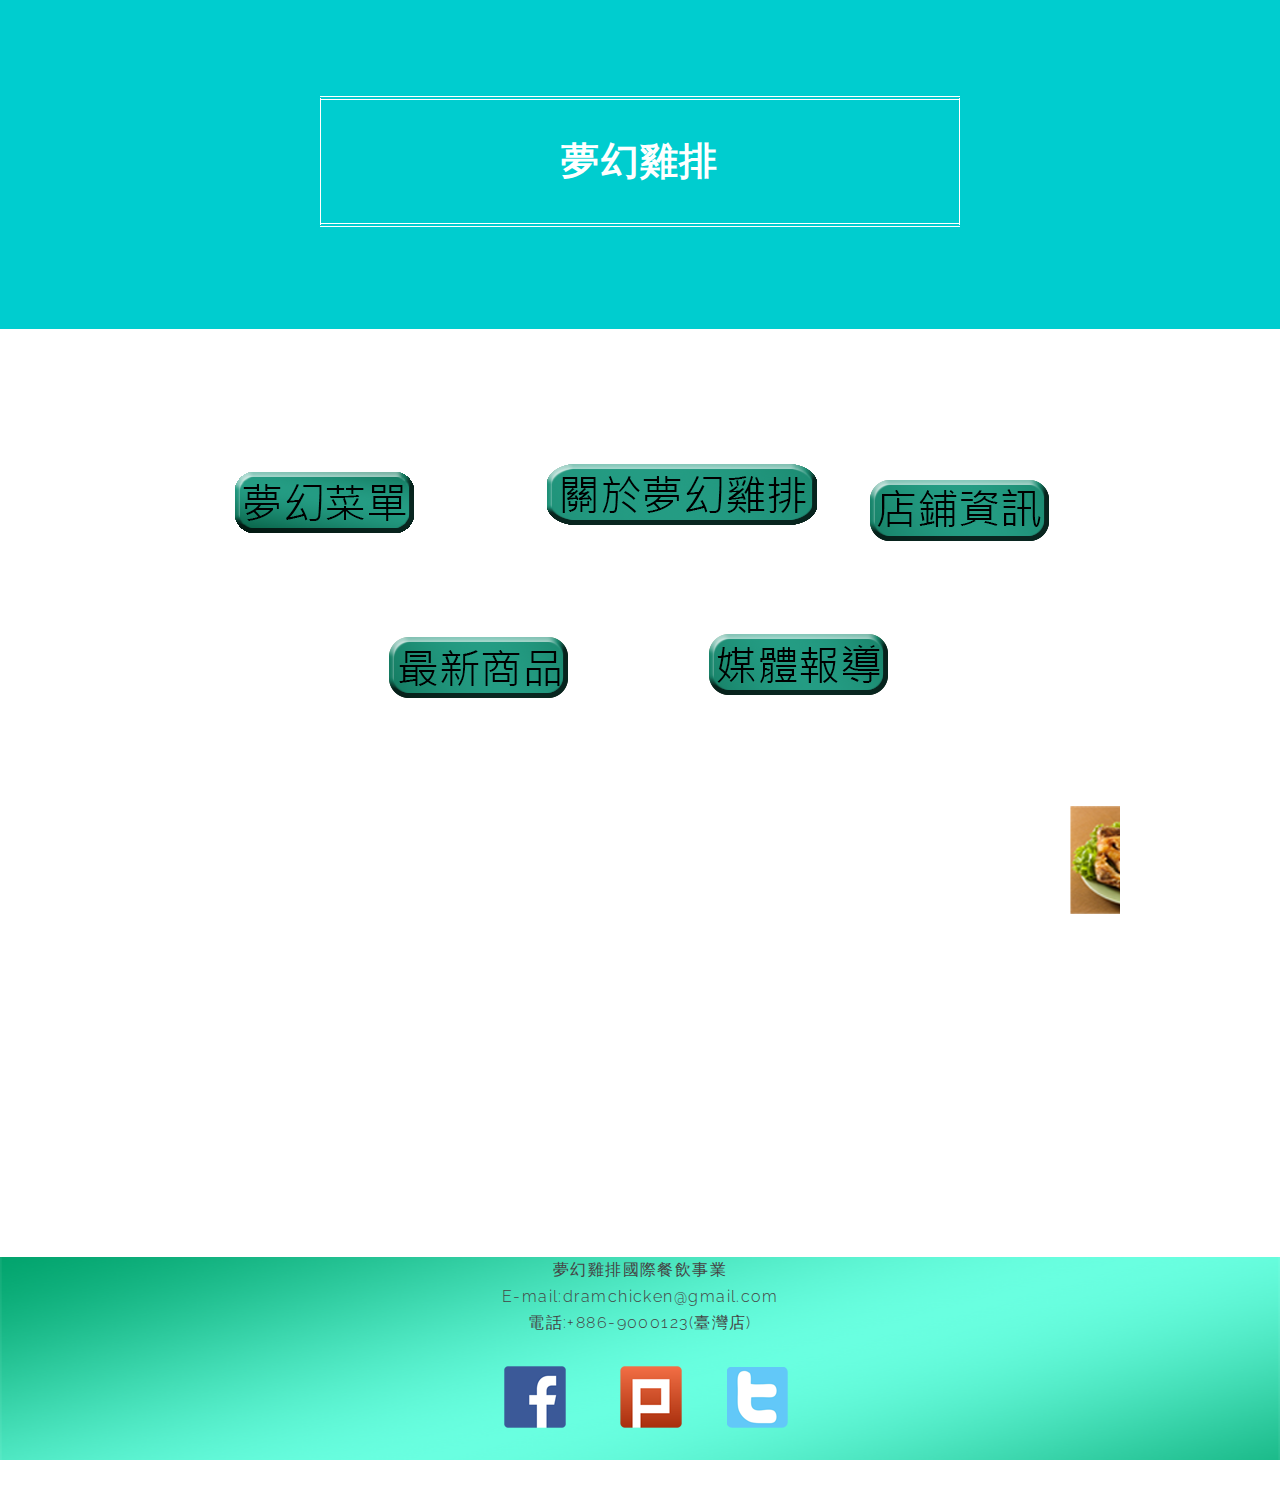
<file: index.html>
<!DOCTYPE HTML>
<!--
	Typify by TEMPLATED
	templated.co @templatedco
	Released for free under the Creative Commons Attribution 3.0 license (templated.co/license)
-->
<html>
<head>
<title>Typify by TEMPLATED</title>
<meta charset="utf-8" />
<meta name="viewport" content="width=device-width, initial-scale=1" />
<!--[if lte IE 8]><script src="assets/js/ie/html5shiv.js"></script><![endif]-->
<link rel="stylesheet" href="assets/css/main.css" />
<!--[if lte IE 9]><link rel="stylesheet" href="assets/css/ie9.css" /><![endif]-->
</head>
<body>

<!-- Banner -->
<section id="banner">
  <h2>
  <strong>夢幻雞排</strong></section>

<!-- One -->
<section id="one" class="wrapper special">
  <div class="inner">
    <div class="features">
      <div class="feature">
        <a href="menu.html"><img src="夢幻菜單.png"> </a>
      </div>
      <div class="feature">
         <a href="about.html"><img src="關於夢幻雞排.png"> </a>
      </div>
      <div class="feature">
       <a href="store.html"><img src="店鋪資訊.png"> </a>
      </div>
      <div class="feature">
        <a href="new.html"><img src="最新商品.png"> </a>
      </div>
      <div class="feature">
         <a href="media.html"><img src="媒體報導.png"> </a>
      </div>
    </div>
	<marquee><img src="1.png"><img src="2.png"><img src="3.png"><img src="4.png"><img src="5.png"></marquee>
  </div>
</section>

<!-- Two -->
<div class="bg1"> 
	夢幻雞排國際餐飲事業<p> 
	E-mail:dramchicken@gmail.com<br>
    電話:+886-9000123(臺灣店)<br>
    <img src="facebook.png">
    <img src="pluk.png">
    <img src="twitter.png">
</div>

<!-- Scripts --> 
<script src="assets/js/jquery.min.js"></script> 
<script src="assets/js/skel.min.js"></script> 
<script src="assets/js/util.js"></script> 
<!--[if lte IE 8]><script src="assets/js/ie/respond.min.js"></script><![endif]--> 
<script src="assets/js/main.js"></script>
</body>
</html>
</file>
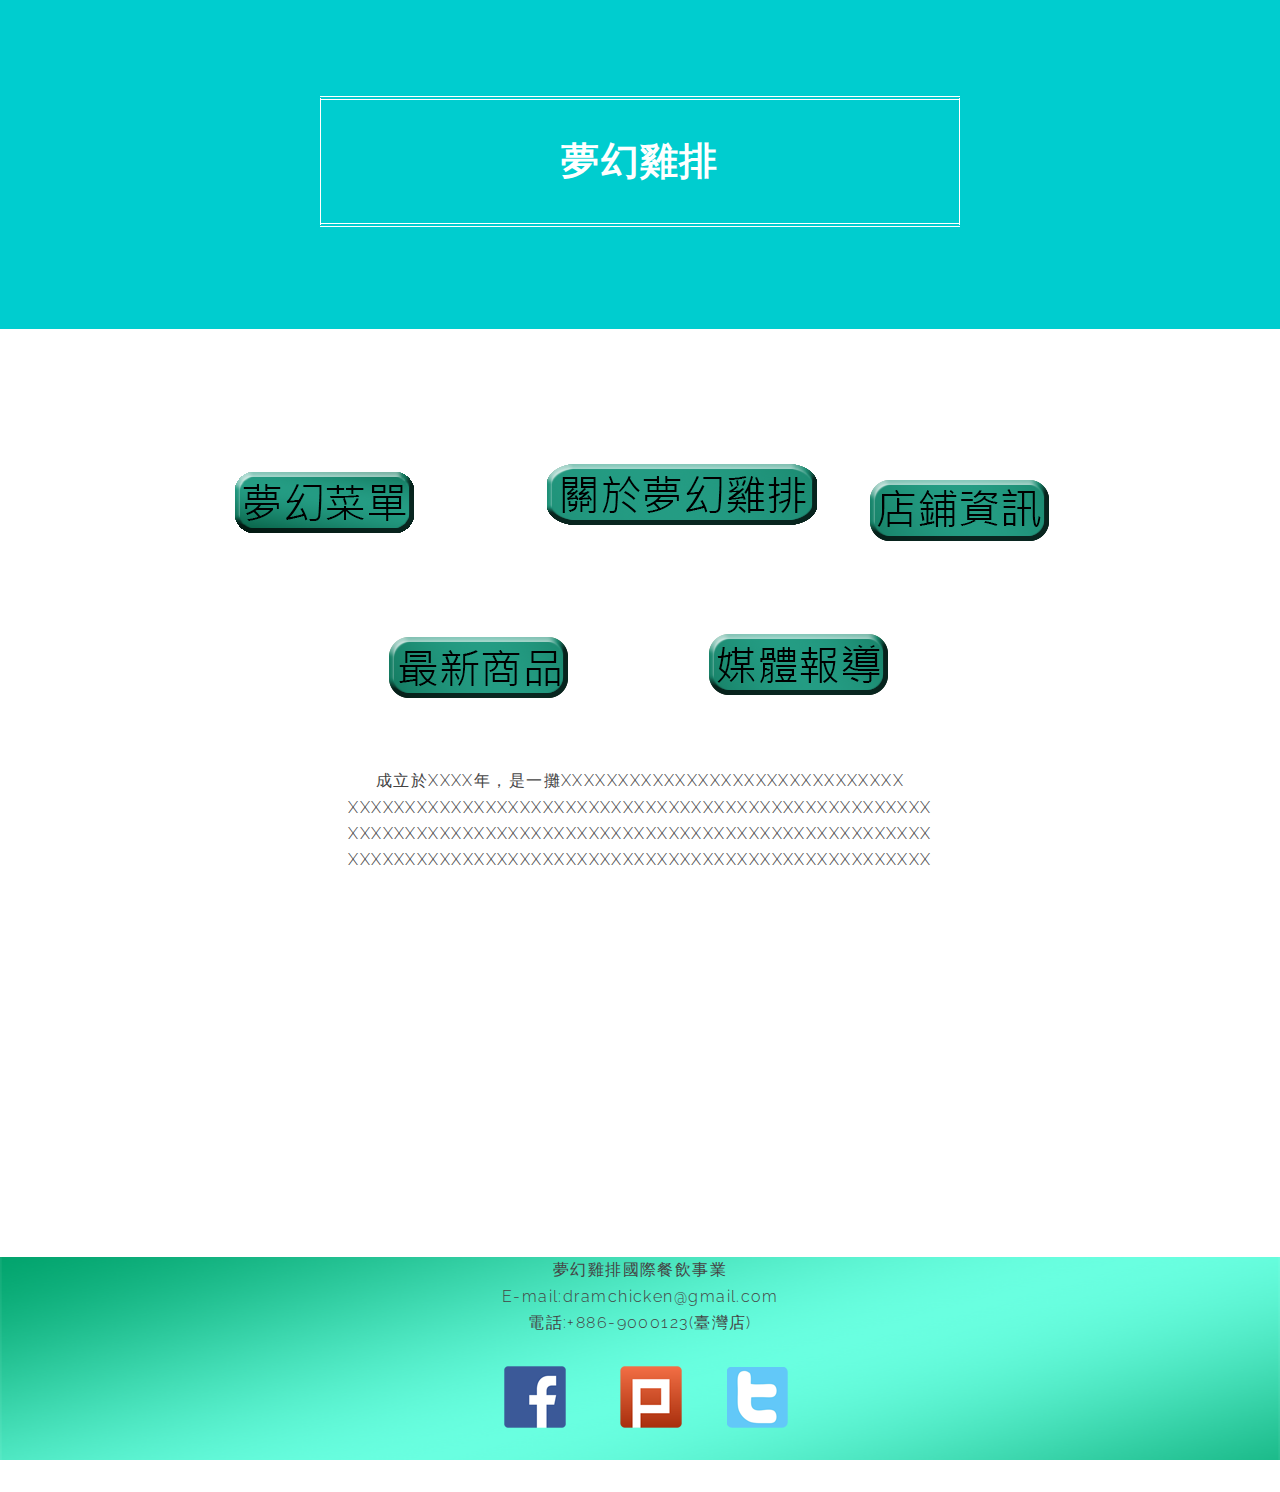
<file: about.html>
<!DOCTYPE HTML>
<!--
	Typify by TEMPLATED
	templated.co @templatedco
	Released for free under the Creative Commons Attribution 3.0 license (templated.co/license)
-->
<html>
<head>
<title>Typify by TEMPLATED</title>
<meta charset="utf-8" />
<meta name="viewport" content="width=device-width, initial-scale=1" />
<!--[if lte IE 8]><script src="assets/js/ie/html5shiv.js"></script><![endif]-->
<link rel="stylesheet" href="assets/css/main.css" />
<!--[if lte IE 9]><link rel="stylesheet" href="assets/css/ie9.css" /><![endif]-->
</head>
<body>

<!-- Banner -->
<section id="banner">
  <h2>
  <a href="index.html"><strong>夢幻雞排</strong></section></a>

<!-- One -->
<section id="one" class="wrapper special">
  <div class="inner">
    <div class="features">
      <div class="feature">
        <a href="menu.html"><img src="夢幻菜單.png"> </a>
      </div>
      <div class="feature">
         <a href="about.html"><img src="關於夢幻雞排.png"> </a>
      </div>
      <div class="feature">
       <a href="store.html"><img src="店鋪資訊.png"> </a>
      </div>
      <div class="feature">
        <a href="new.html"><img src="最新商品.png"> </a>
      </div>
      <div class="feature">
         <a href="media.html"><img src="媒體報導.png"> </a>
      </div>
    </div>
	成立於XXXX年，是一攤XXXXXXXXXXXXXXXXXXXXXXXXXXXXXX<br>
	XXXXXXXXXXXXXXXXXXXXXXXXXXXXXXXXXXXXXXXXXXXXXXXXXXX<br>
	XXXXXXXXXXXXXXXXXXXXXXXXXXXXXXXXXXXXXXXXXXXXXXXXXXX<br>
	XXXXXXXXXXXXXXXXXXXXXXXXXXXXXXXXXXXXXXXXXXXXXXXXXXX<br>
  </div>
</section>

<!-- Two -->
<div class="bg1"> 
	夢幻雞排國際餐飲事業<p> 
	E-mail:dramchicken@gmail.com<br>
    電話:+886-9000123(臺灣店)<br>
    <img src="facebook.png">
    <img src="pluk.png">
    <img src="twitter.png">
</div>

<!-- Scripts --> 
<script src="assets/js/jquery.min.js"></script> 
<script src="assets/js/skel.min.js"></script> 
<script src="assets/js/util.js"></script> 
<!--[if lte IE 8]><script src="assets/js/ie/respond.min.js"></script><![endif]--> 
<script src="assets/js/main.js"></script>
</body>
</html>
</file>
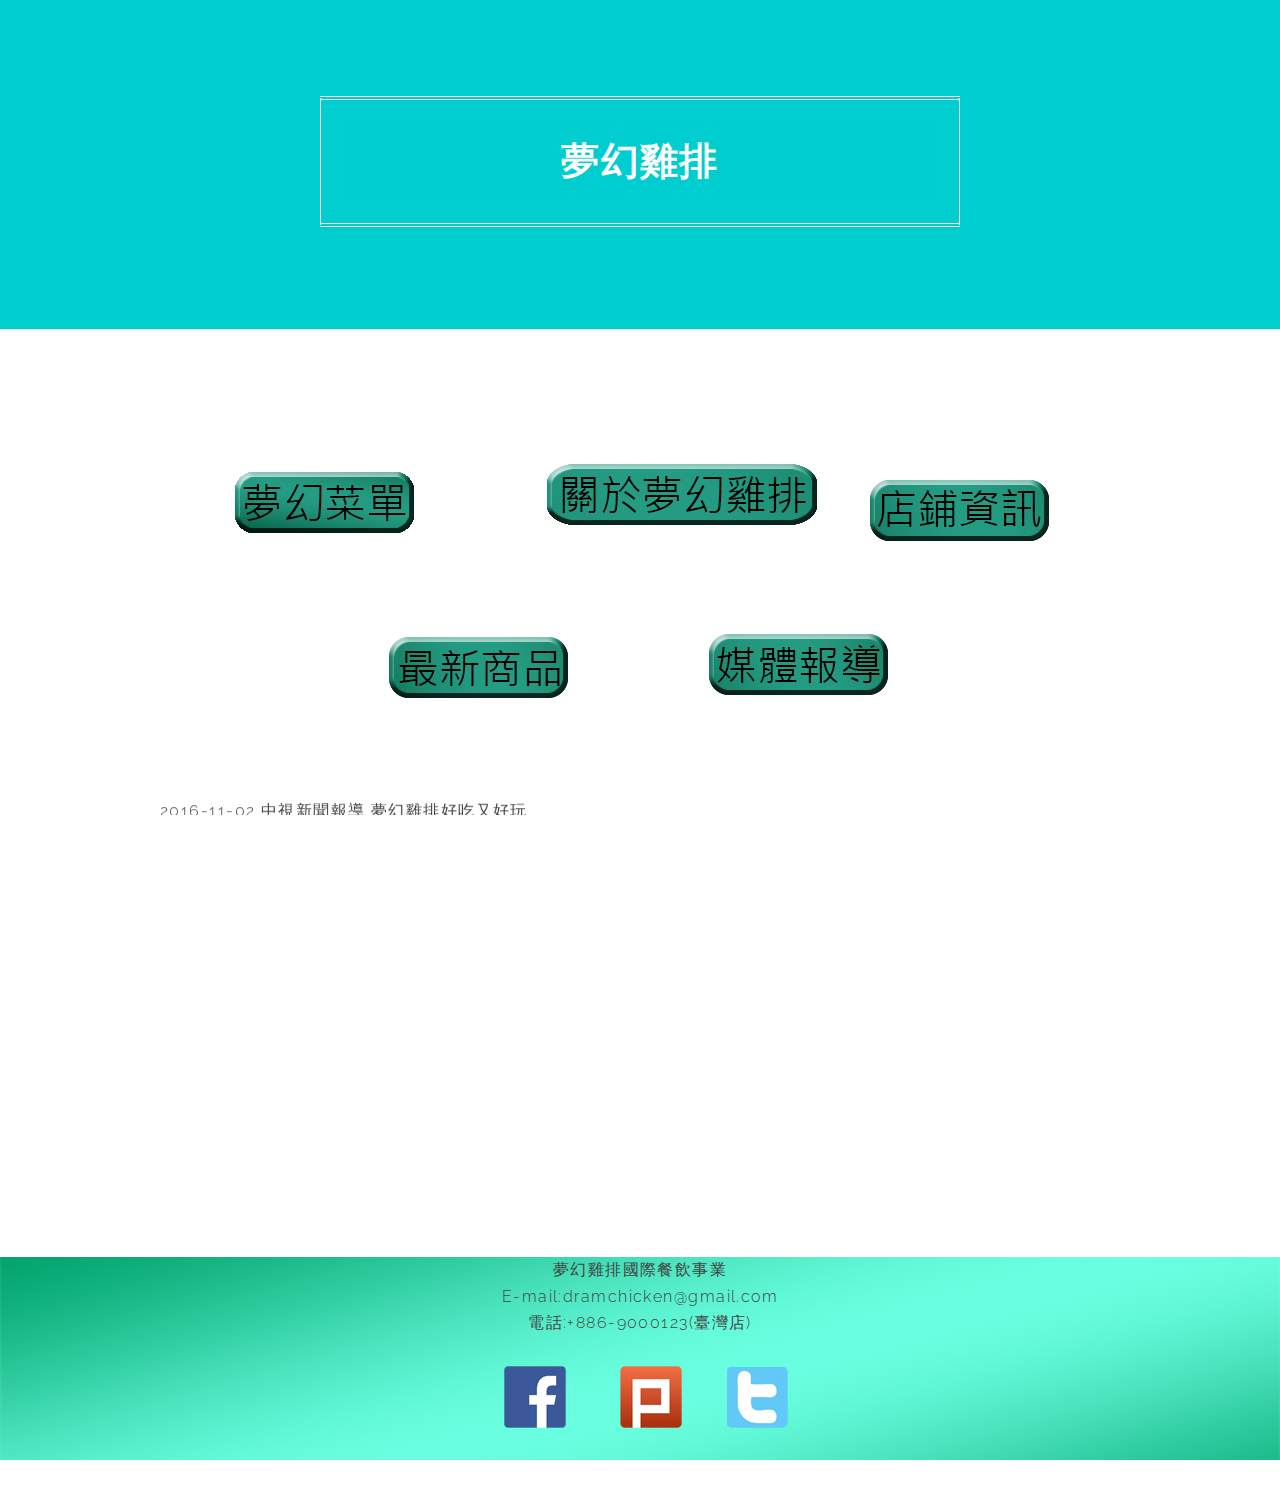
<file: media.html>
<!DOCTYPE HTML>
<!--
	Typify by TEMPLATED
	templated.co @templatedco
	Released for free under the Creative Commons Attribution 3.0 license (templated.co/license)
-->
<html>
<head>
<title>Typify by TEMPLATED</title>
<meta charset="utf-8" />
<meta name="viewport" content="width=device-width, initial-scale=1" />
<!--[if lte IE 8]><script src="assets/js/ie/html5shiv.js"></script><![endif]-->
<link rel="stylesheet" href="assets/css/main.css" />
<!--[if lte IE 9]><link rel="stylesheet" href="assets/css/ie9.css" /><![endif]-->
</head>
<body>

<!-- Banner -->
<section id="banner">
  <h2>
  <a href="index.html"><strong>夢幻雞排</strong> </section></a>

<!-- One -->
<section id="one" class="wrapper special">
  <div class="inner">
    <div class="features">
      <div class="feature">
        <a href="menu.html"><img src="夢幻菜單.png"> </a>
      </div>
      <div class="feature">
         <a href="about.html"><img src="關於夢幻雞排.png"> </a>
      </div>
      <div class="feature">
       <a href="store.html"><img src="店鋪資訊.png"> </a>
      </div>
      <div class="feature">
        <a href="new.html"><img src="最新商品.png"> </a>
      </div>
      <div class="feature">
         <a href="media.html"><img src="媒體報導.png"> </a>
      </div>
    <marquee direction="up" scrollamount="2" align="midden">2016-11-02 中視新聞報導 夢幻雞排好吃又好玩<br>2016-11-05 旅行應援團報導 夢幻雞排吃了會頭好壯壯<br>2016-12-03 食尚玩家 夢幻雞排吃了會長高</marquee>
	</div>
  </div>
</section>

<!-- Two -->
<div class="bg1"> 
	夢幻雞排國際餐飲事業<p> 
	E-mail:dramchicken@gmail.com<br>
    電話:+886-9000123(臺灣店)<br>
    <img src="facebook.png">
    <img src="pluk.png">
    <img src="twitter.png">
</div>

<!-- Scripts --> 
<script src="assets/js/jquery.min.js"></script> 
<script src="assets/js/skel.min.js"></script> 
<script src="assets/js/util.js"></script> 
<!--[if lte IE 8]><script src="assets/js/ie/respond.min.js"></script><![endif]--> 
<script src="assets/js/main.js"></script>
</body>
</html>
</file>
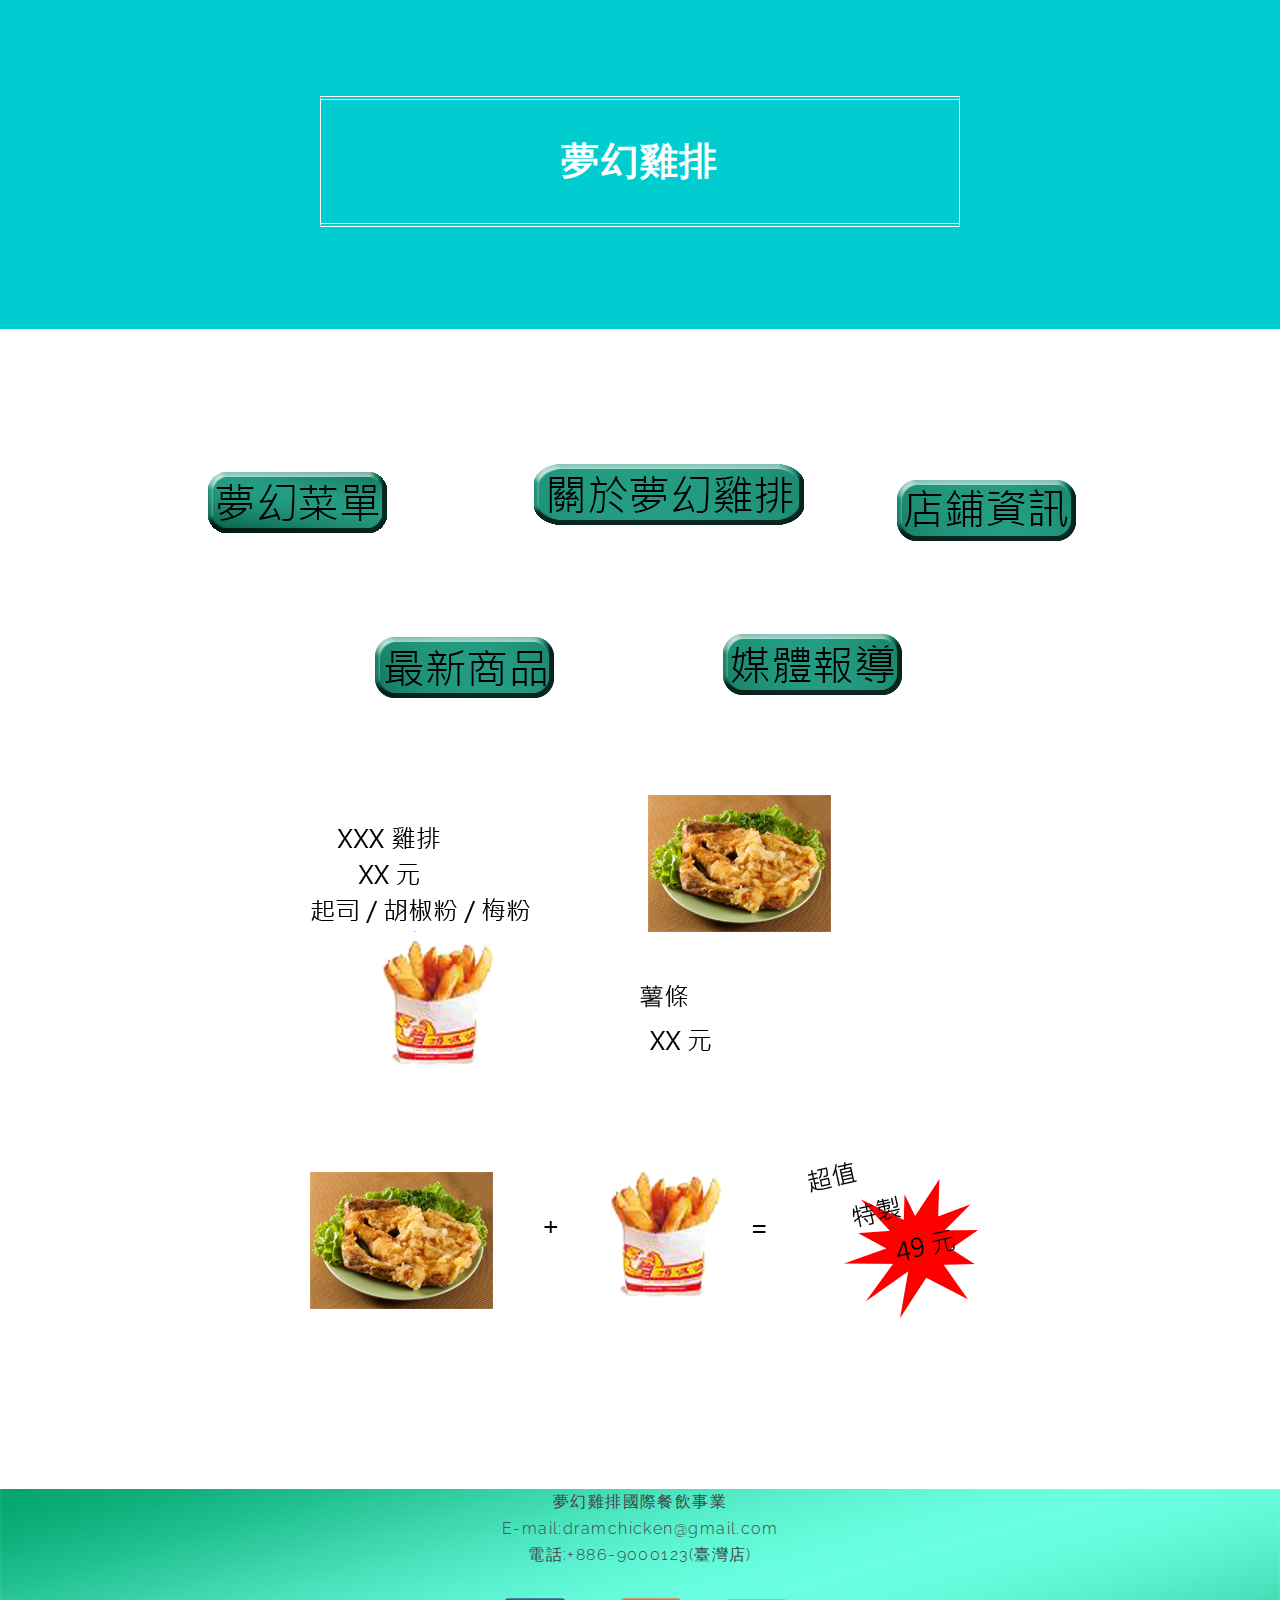
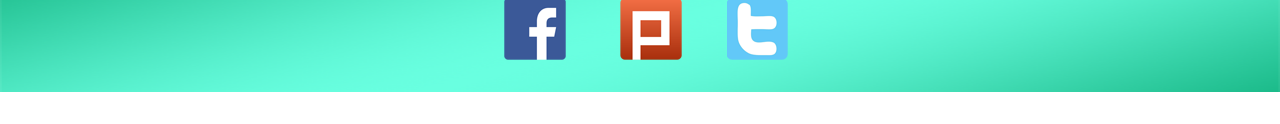
<file: menu.html>
<!DOCTYPE HTML>
<!--
	Typify by TEMPLATED
	templated.co @templatedco
	Released for free under the Creative Commons Attribution 3.0 license (templated.co/license)
-->
<html>
<head>
<title>Typify by TEMPLATED</title>
<meta charset="utf-8" />
<meta name="viewport" content="width=device-width, initial-scale=1" />
<!--[if lte IE 8]><script src="assets/js/ie/html5shiv.js"></script><![endif]-->
<link rel="stylesheet" href="assets/css/main.css" />
<!--[if lte IE 9]><link rel="stylesheet" href="assets/css/ie9.css" /><![endif]-->
</head>
<body>

<!-- Banner -->
<section id="banner">
  <h2>
  <a href="index.html"><strong>夢幻雞排</strong> </section></a>

<!-- One -->
<section id="one" class="wrapper special">
  <div class="inner2">
    <div class="features">
      <div class="feature">
        <a href="menu.html"><img src="夢幻菜單.png"> </a>
      </div>
      <div class="feature">
         <a href="about.html"><img src="關於夢幻雞排.png"> </a>
      </div>
      <div class="feature">
       <a href="store.html"><img src="店鋪資訊.png"> </a>
      </div>
      <div class="feature">
        <a href="new.html"><img src="最新商品.png"> </a>
      </div>
      <div class="feature">
         <a href="media.html"><img src="媒體報導.png"> </a>
      </div>
    </div>
	<img src="images/1.png"><img src="images/2.png"><img src="images/3.png">
  </div>
</section><P><P>

<!-- Two -->
<div class="bg1"> 
	夢幻雞排國際餐飲事業<p> 
	E-mail:dramchicken@gmail.com<br>
    電話:+886-9000123(臺灣店)<br>
    <img src="facebook.png">
    <img src="pluk.png">
    <img src="twitter.png">
</div>

<!-- Scripts --> 
<script src="assets/js/jquery.min.js"></script> 
<script src="assets/js/skel.min.js"></script> 
<script src="assets/js/util.js"></script> 
<!--[if lte IE 8]><script src="assets/js/ie/respond.min.js"></script><![endif]--> 
<script src="assets/js/main.js"></script>
</body>
</html>
</file>
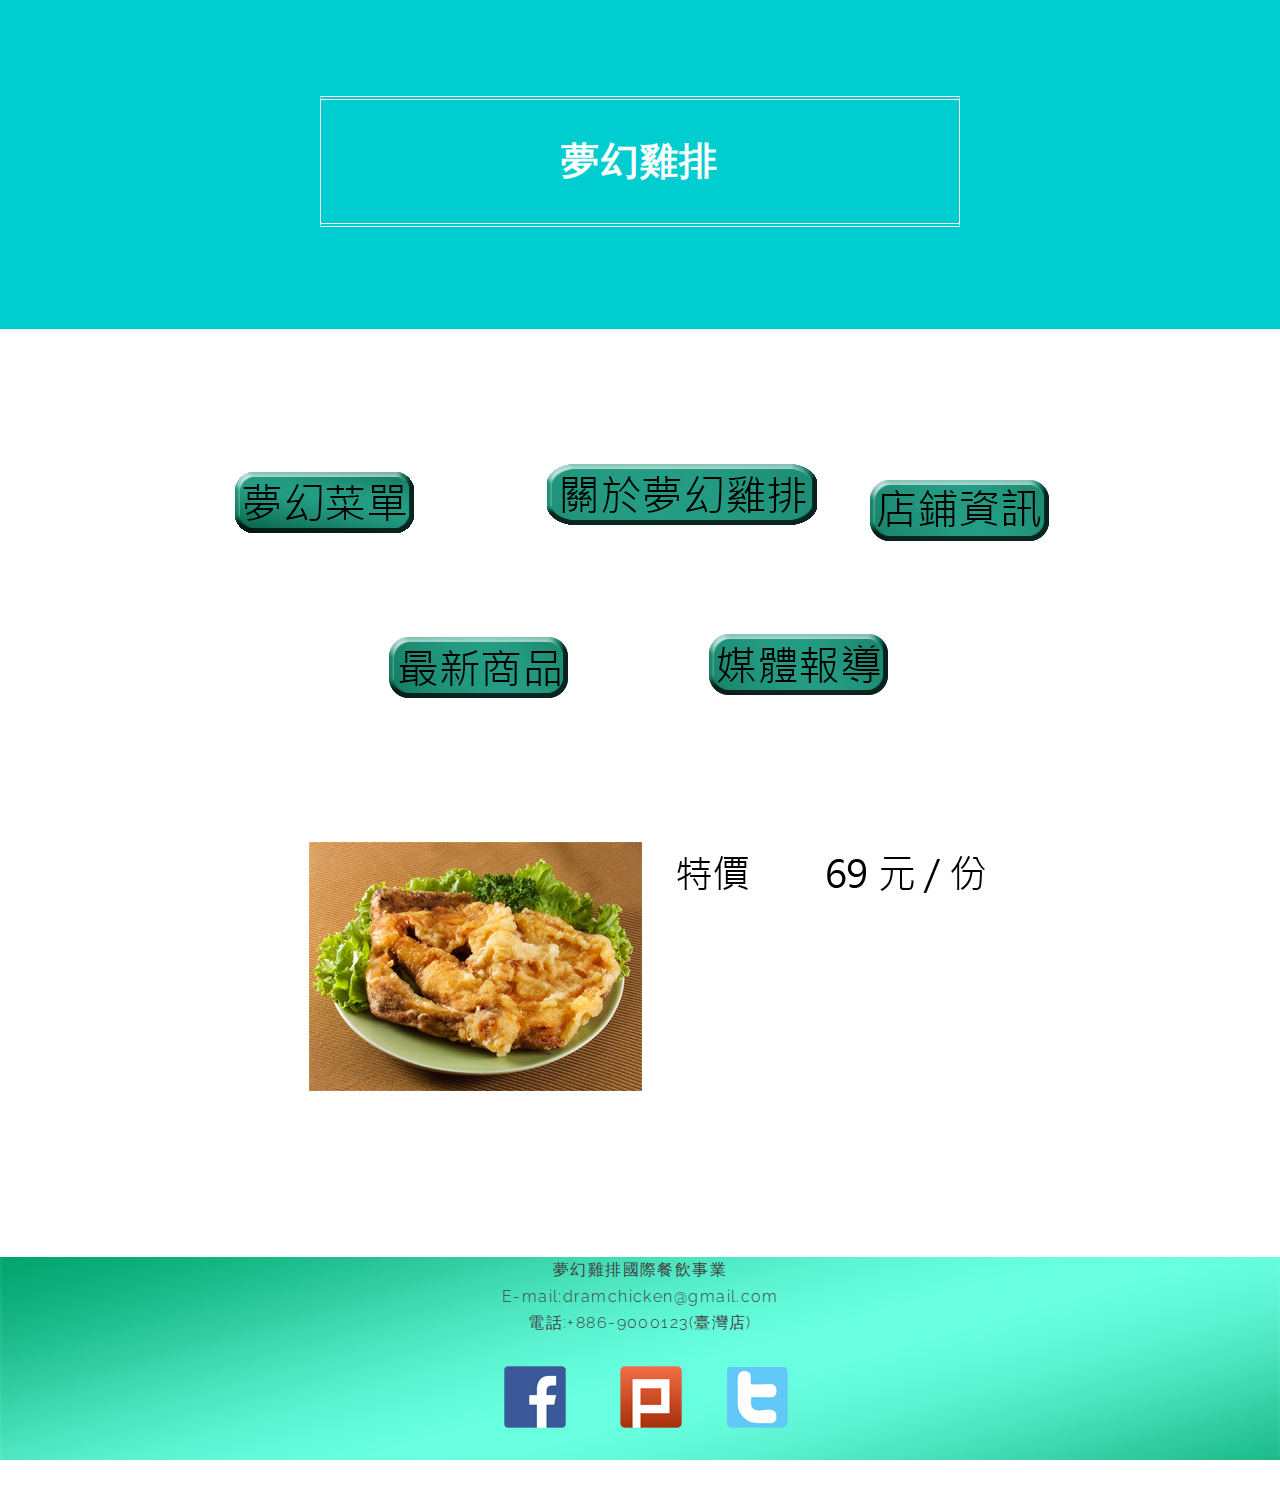
<file: new.html>
<!DOCTYPE HTML>
<!--
	Typify by TEMPLATED
	templated.co @templatedco
	Released for free under the Creative Commons Attribution 3.0 license (templated.co/license)
-->
<html>
<head>
<title>Typify by TEMPLATED</title>
<meta charset="utf-8" />
<meta name="viewport" content="width=device-width, initial-scale=1" />
<!--[if lte IE 8]><script src="assets/js/ie/html5shiv.js"></script><![endif]-->
<link rel="stylesheet" href="assets/css/main.css" />
<!--[if lte IE 9]><link rel="stylesheet" href="assets/css/ie9.css" /><![endif]-->
</head>
<body>

<!-- Banner -->
<section id="banner">
  <h2>
  <a href="index.html"><strong>夢幻雞排</strong> </section></a>

<!-- One -->
<section id="one" class="wrapper special">
  <div class="inner">
    <div class="features">
      <div class="feature">
        <a href="menu.html"><img src="夢幻菜單.png"> </a>
      </div>
      <div class="feature">
         <a href="about.html"><img src="關於夢幻雞排.png"> </a>
      </div>
      <div class="feature">
       <a href="store.html"><img src="店鋪資訊.png"> </a>
      </div>
      <div class="feature">
        <a href="new.html"><img src="最新商品.png"> </a>
      </div>
      <div class="feature">
         <a href="media.html"><img src="媒體報導.png"> </a>
      </div>
    </div>
	<img src="images/newfood.png">
  </div>
</section>

<!-- Two -->
<div class="bg1"> 
	夢幻雞排國際餐飲事業<p> 
	E-mail:dramchicken@gmail.com<br>
    電話:+886-9000123(臺灣店)<br>
    <img src="facebook.png">
    <img src="pluk.png">
    <img src="twitter.png">
</div>

<!-- Scripts --> 
<script src="assets/js/jquery.min.js"></script> 
<script src="assets/js/skel.min.js"></script> 
<script src="assets/js/util.js"></script> 
<!--[if lte IE 8]><script src="assets/js/ie/respond.min.js"></script><![endif]--> 
<script src="assets/js/main.js"></script>
</body>
</html>
</file>
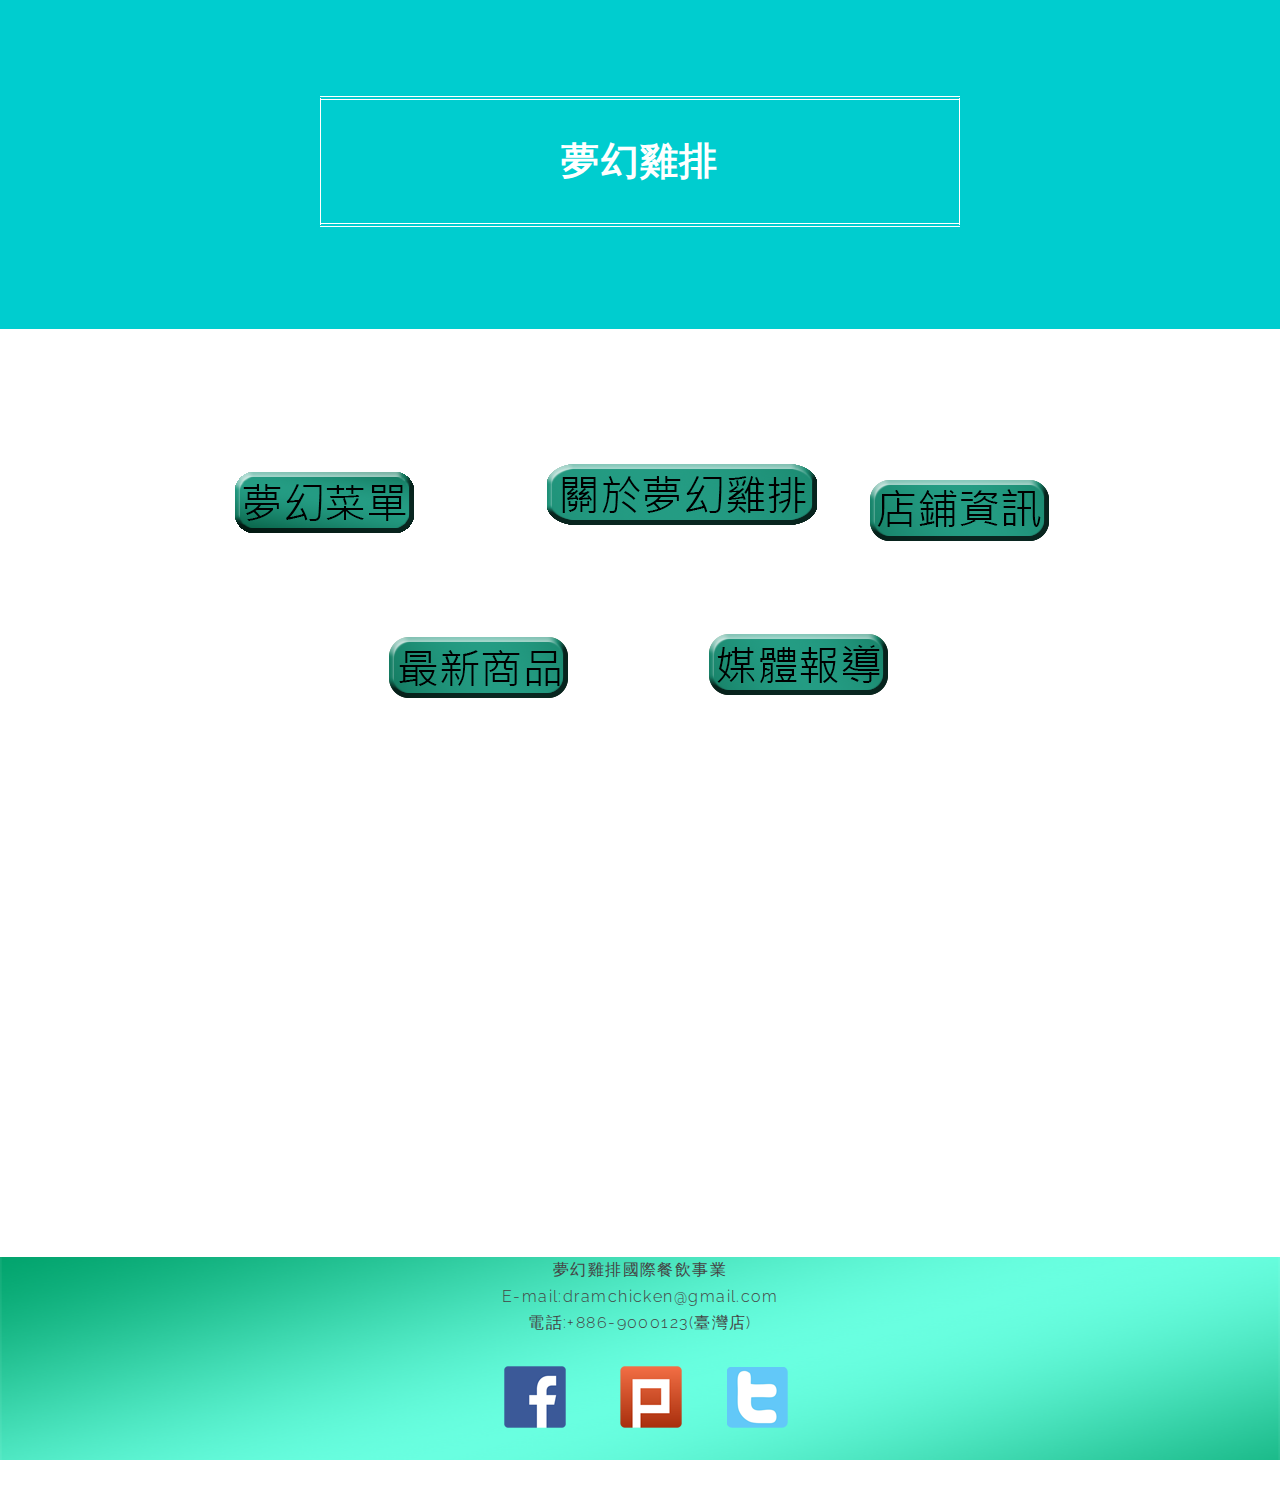
<file: store.html>
<!DOCTYPE HTML>
<!--
	Typify by TEMPLATED
	templated.co @templatedco
	Released for free under the Creative Commons Attribution 3.0 license (templated.co/license)
-->
<html>
<head>
<title>Typify by TEMPLATED</title>
<meta charset="utf-8" />
<meta name="viewport" content="width=device-width, initial-scale=1" />
<!--[if lte IE 8]><script src="assets/js/ie/html5shiv.js"></script><![endif]-->
<link rel="stylesheet" href="assets/css/main.css" />
<!--[if lte IE 9]><link rel="stylesheet" href="assets/css/ie9.css" /><![endif]-->
</head>
<body>

<!-- Banner -->
<section id="banner">
  <h2>
  <a href="index.html"><strong>夢幻雞排</strong> </section></a>

<!-- One -->
<section id="one" class="wrapper special">
  <div class="inner">
    <div class="features">
      <div class="feature">
        <a href="menu.html"><img src="夢幻菜單.png"> </a>
      </div>
      <div class="feature">
         <a href="about.html"><img src="關於夢幻雞排.png"> </a>
      </div>
      <div class="feature">
       <a href="store.html"><img src="店鋪資訊.png"> </a>
      </div>
      <div class="feature">
        <a href="new.html"><img src="最新商品.png"> </a>
      </div>
      <div class="feature">
         <a href="media.html"><img src="媒體報導.png"> </a>
      </div>
    </div>
	<iframe src="https://www.google.com/maps/embed?pb=!1m18!1m12!1m3!1d3674.7701564024164!2d120.2242773154615!3d22.92184698500422!2m3!1f0!2f0!3f0!3m2!1i1024!2i768!4f13.1!3m3!1m2!1s0x346e74ed73deb36b%3A0xc21683507cfc1032!2z5ZiJ5Y2X6Jel55CG5aSn5a24!5e0!3m2!1szh-TW!2stw!4v1482939320559" width="600" height="450" frameborder="0" style="border:0" allowfullscreen></iframe>
  </div>
</section>

<!-- Two -->
<div class="bg1"> 
	夢幻雞排國際餐飲事業<p> 
	E-mail:dramchicken@gmail.com<br>
    電話:+886-9000123(臺灣店)<br>
    <img src="facebook.png">
    <img src="pluk.png">
    <img src="twitter.png">
</div>

<!-- Scripts --> 
<script src="assets/js/jquery.min.js"></script> 
<script src="assets/js/skel.min.js"></script> 
<script src="assets/js/util.js"></script> 
<!--[if lte IE 8]><script src="assets/js/ie/respond.min.js"></script><![endif]--> 
<script src="assets/js/main.js"></script>
</body>
</html>
</file>
<file: assets/css/ie9.css>
/*
	Typify by TEMPLATED
	templated.co @templatedco
	Released for free under the Creative Commons Attribution 3.0 license (templated.co/license)
*/

/* Form */

	.grid-form .form-control {
		display: block;
		width: 100% !important;
	}

/* Feature */

	.features:after {
		content: '';
		display: block;
		clear: both;
	}

	.features .feature {
		display: block;
		float: left;
	}
</file>
<file: assets/css/main.css>
@import url(font-awesome.min.css);
@import url("http://fonts.googleapis.com/css?family=Raleway:300,700");

/*
	Typify by TEMPLATED
	templated.co @templatedco
	Released for free under the Creative Commons Attribution 3.0 license (templated.co/license)
*/

/* Reset */
	.bg1{
	text-align:center; 
	background-image:url(../../images/gra.png);
	background-size:100% 100%;
	background-repeat:no-repeat;
	}
	
	.inner2{
			margin: 0 auto;
			height:1000px;
			width: 65em;
		}

	html, body, div, span, applet, object, iframe, h1, h2, h3, h4, h5, h6, p, blockquote, pre, a, abbr, acronym, address, big, cite, code, del, dfn, em, img, ins, kbd, q, s, samp, small, strike, strong, sub, sup, tt, var, b, u, i, center, dl, dt, dd, ol, ul, li, fieldset, form, label, legend, table, caption, tbody, tfoot, thead, tr, th, td, article, aside, canvas, details, embed, figure, figcaption, footer, header, hgroup, menu, nav, output, ruby, section, summary, time, mark, audio, video {
		margin: 0;
		padding: 0;
		border: 0;
		font-size: 100%;
		font: inherit;
		vertical-align: baseline;
	}

	article, aside, details, figcaption, figure, footer, header, hgroup, menu, nav, section {
		display: block;
	}

	body {
		line-height: 1;
	}

	ol, ul {
		list-style: none;
	}

	
	
	blockquote, q {
		quotes: none;
	}

	blockquote:before, blockquote:after, q:before, q:after {
		content: '';
		content: none;
	}

	table {
		border-collapse: collapse;
		border-spacing: 0;
	}

	body {
		-webkit-text-size-adjust: none;
	}

/* Box Model */

	*, *:before, *:after {
		-moz-box-sizing: border-box;
		-webkit-box-sizing: border-box;
		box-sizing: border-box;
	}

/* Containers */

	.container {
		margin-left: auto;
		margin-right: auto;
	}

	.container.\31 25\25 {
		width: 100%;
		max-width: 100em;
		min-width: 80em;
	}

	.container.\37 5\25 {
		width: 60em;
	}

	.container.\35 0\25 {
		width: 40em;
	}

	.container.\32 5\25 {
		width: 20em;
	}

	.container {
		width: 80em;
	}

	@media screen and (max-width: 1680px) {

		.container.\31 25\25 {
			width: 100%;
			max-width: 100em;
			min-width: 80em;
		}

		.container.\37 5\25 {
			width: 60em;
		}

		.container.\35 0\25 {
			width: 40em;
		}

		.container.\32 5\25 {
			width: 20em;
		}

		.container {
			width: 80em;
		}

	}

	@media screen and (max-width: 1280px) {

		.container.\31 25\25 {
			width: 100%;
			max-width: 81.25em;
			min-width: 65em;
		}

		.container.\37 5\25 {
			width: 48.75em;
		}

		.container.\35 0\25 {
			width: 32.5em;
		}

		.container.\32 5\25 {
			width: 16.25em;
		}

		.container {
			width: 65em;
		}

	}

	@media screen and (max-width: 980px) {

		.container.\31 25\25 {
			width: 100%;
			max-width: 112.5%;
			min-width: 90%;
		}

		.container.\37 5\25 {
			width: 67.5%;
		}

		.container.\35 0\25 {
			width: 45%;
		}

		.container.\32 5\25 {
			width: 22.5%;
		}

		.container {
			width: 90%;
		}

	}

	@media screen and (max-width: 736px) {

		.container.\31 25\25 {
			width: 100%;
			max-width: 112.5%;
			min-width: 90%;
		}

		.container.\37 5\25 {
			width: 67.5%;
		}

		.container.\35 0\25 {
			width: 45%;
		}

		.container.\32 5\25 {
			width: 22.5%;
		}

		.container {
			width: 90%;
		}

	}

	@media screen and (max-width: 480px) {

		.container.\31 25\25 {
			width: 100%;
			max-width: 112.5%;
			min-width: 90%;
		}

		.container.\37 5\25 {
			width: 67.5%;
		}

		.container.\35 0\25 {
			width: 45%;
		}

		.container.\32 5\25 {
			width: 22.5%;
		}

		.container {
			width: 90%;
		}

	}

/* Grid */

	.row {
		border-bottom: solid 1px transparent;
		-moz-box-sizing: border-box;
		-webkit-box-sizing: border-box;
		box-sizing: border-box;
	}

	.row > * {
		float: left;
		-moz-box-sizing: border-box;
		-webkit-box-sizing: border-box;
		box-sizing: border-box;
	}

	.row:after, .row:before {
		content: '';
		display: block;
		clear: both;
		height: 0;
	}

	.row.uniform > * > :first-child {
		margin-top: 0;
	}

	.row.uniform > * > :last-child {
		margin-bottom: 0;
	}

	.row.\30 \25 > * {
		padding: 0 0 0 0em;
	}

	.row.\30 \25 {
		margin: 0 0 -1px 0em;
	}

	.row.uniform.\30 \25 > * {
		padding: 0em 0 0 0em;
	}

	.row.uniform.\30 \25 {
		margin: 0em 0 -1px 0em;
	}

	.row > * {
		padding: 0 0 0 2em;
	}

	.row {
		margin: 0 0 -1px -2em;
	}

	.row.uniform > * {
		padding: 2em 0 0 2em;
	}

	.row.uniform {
		margin: -2em 0 -1px -2em;
	}

	.row.\32 00\25 > * {
		padding: 0 0 0 4em;
	}

	.row.\32 00\25 {
		margin: 0 0 -1px -4em;
	}

	.row.uniform.\32 00\25 > * {
		padding: 4em 0 0 4em;
	}

	.row.uniform.\32 00\25 {
		margin: -4em 0 -1px -4em;
	}

	.row.\31 50\25 > * {
		padding: 0 0 0 3em;
	}

	.row.\31 50\25 {
		margin: 0 0 -1px -3em;
	}

	.row.uniform.\31 50\25 > * {
		padding: 3em 0 0 3em;
	}

	.row.uniform.\31 50\25 {
		margin: -3em 0 -1px -3em;
	}

	.row.\35 0\25 > * {
		padding: 0 0 0 1em;
	}

	.row.\35 0\25 {
		margin: 0 0 -1px -1em;
	}

	.row.uniform.\35 0\25 > * {
		padding: 1em 0 0 1em;
	}

	.row.uniform.\35 0\25 {
		margin: -1em 0 -1px -1em;
	}

	.row.\32 5\25 > * {
		padding: 0 0 0 0.5em;
	}

	.row.\32 5\25 {
		margin: 0 0 -1px -0.5em;
	}

	.row.uniform.\32 5\25 > * {
		padding: 0.5em 0 0 0.5em;
	}

	.row.uniform.\32 5\25 {
		margin: -0.5em 0 -1px -0.5em;
	}

	.\31 2u, .\31 2u\24 {
		width: 100%;
		clear: none;
		margin-left: 0;
	}

	.\31 1u, .\31 1u\24 {
		width: 91.6666666667%;
		clear: none;
		margin-left: 0;
	}

	.\31 0u, .\31 0u\24 {
		width: 83.3333333333%;
		clear: none;
		margin-left: 0;
	}

	.\39 u, .\39 u\24 {
		width: 75%;
		clear: none;
		margin-left: 0;
	}

	.\38 u, .\38 u\24 {
		width: 66.6666666667%;
		clear: none;
		margin-left: 0;
	}

	.\37 u, .\37 u\24 {
		width: 58.3333333333%;
		clear: none;
		margin-left: 0;
	}

	.\36 u, .\36 u\24 {
		width: 50%;
		clear: none;
		margin-left: 0;
	}

	.\35 u, .\35 u\24 {
		width: 41.6666666667%;
		clear: none;
		margin-left: 0;
	}

	.\34 u, .\34 u\24 {
		width: 33.3333333333%;
		clear: none;
		margin-left: 0;
	}

	.\33 u, .\33 u\24 {
		width: 25%;
		clear: none;
		margin-left: 0;
	}

	.\32 u, .\32 u\24 {
		width: 16.6666666667%;
		clear: none;
		margin-left: 0;
	}

	.\31 u, .\31 u\24 {
		width: 8.3333333333%;
		clear: none;
		margin-left: 0;
	}

	.\31 2u\24 + *,
	.\31 1u\24 + *,
	.\31 0u\24 + *,
	.\39 u\24 + *,
	.\38 u\24 + *,
	.\37 u\24 + *,
	.\36 u\24 + *,
	.\35 u\24 + *,
	.\34 u\24 + *,
	.\33 u\24 + *,
	.\32 u\24 + *,
	.\31 u\24 + * {
		clear: left;
	}

	.\-11u {
		margin-left: 91.66667%;
	}

	.\-10u {
		margin-left: 83.33333%;
	}

	.\-9u {
		margin-left: 75%;
	}

	.\-8u {
		margin-left: 66.66667%;
	}

	.\-7u {
		margin-left: 58.33333%;
	}

	.\-6u {
		margin-left: 50%;
	}

	.\-5u {
		margin-left: 41.66667%;
	}

	.\-4u {
		margin-left: 33.33333%;
	}

	.\-3u {
		margin-left: 25%;
	}

	.\-2u {
		margin-left: 16.66667%;
	}

	.\-1u {
		margin-left: 8.33333%;
	}

	@media screen and (max-width: 1680px) {

		.row > * {
			padding: 0 0 0 2em;
		}

		.row {
			margin: 0 0 -1px -2em;
		}

		.row.uniform > * {
			padding: 2em 0 0 2em;
		}

		.row.uniform {
			margin: -2em 0 -1px -2em;
		}

		.row.\32 00\25 > * {
			padding: 0 0 0 4em;
		}

		.row.\32 00\25 {
			margin: 0 0 -1px -4em;
		}

		.row.uniform.\32 00\25 > * {
			padding: 4em 0 0 4em;
		}

		.row.uniform.\32 00\25 {
			margin: -4em 0 -1px -4em;
		}

		.row.\31 50\25 > * {
			padding: 0 0 0 3em;
		}

		.row.\31 50\25 {
			margin: 0 0 -1px -3em;
		}

		.row.uniform.\31 50\25 > * {
			padding: 3em 0 0 3em;
		}

		.row.uniform.\31 50\25 {
			margin: -3em 0 -1px -3em;
		}

		.row.\35 0\25 > * {
			padding: 0 0 0 1em;
		}

		.row.\35 0\25 {
			margin: 0 0 -1px -1em;
		}

		.row.uniform.\35 0\25 > * {
			padding: 1em 0 0 1em;
		}

		.row.uniform.\35 0\25 {
			margin: -1em 0 -1px -1em;
		}

		.row.\32 5\25 > * {
			padding: 0 0 0 0.5em;
		}

		.row.\32 5\25 {
			margin: 0 0 -1px -0.5em;
		}

		.row.uniform.\32 5\25 > * {
			padding: 0.5em 0 0 0.5em;
		}

		.row.uniform.\32 5\25 {
			margin: -0.5em 0 -1px -0.5em;
		}

		.\31 2u\28xlarge\29, .\31 2u\24\28xlarge\29 {
			width: 100%;
			clear: none;
			margin-left: 0;
		}

		.\31 1u\28xlarge\29, .\31 1u\24\28xlarge\29 {
			width: 91.6666666667%;
			clear: none;
			margin-left: 0;
		}

		.\31 0u\28xlarge\29, .\31 0u\24\28xlarge\29 {
			width: 83.3333333333%;
			clear: none;
			margin-left: 0;
		}

		.\39 u\28xlarge\29, .\39 u\24\28xlarge\29 {
			width: 75%;
			clear: none;
			margin-left: 0;
		}

		.\38 u\28xlarge\29, .\38 u\24\28xlarge\29 {
			width: 66.6666666667%;
			clear: none;
			margin-left: 0;
		}

		.\37 u\28xlarge\29, .\37 u\24\28xlarge\29 {
			width: 58.3333333333%;
			clear: none;
			margin-left: 0;
		}

		.\36 u\28xlarge\29, .\36 u\24\28xlarge\29 {
			width: 50%;
			clear: none;
			margin-left: 0;
		}

		.\35 u\28xlarge\29, .\35 u\24\28xlarge\29 {
			width: 41.6666666667%;
			clear: none;
			margin-left: 0;
		}

		.\34 u\28xlarge\29, .\34 u\24\28xlarge\29 {
			width: 33.3333333333%;
			clear: none;
			margin-left: 0;
		}

		.\33 u\28xlarge\29, .\33 u\24\28xlarge\29 {
			width: 25%;
			clear: none;
			margin-left: 0;
		}

		.\32 u\28xlarge\29, .\32 u\24\28xlarge\29 {
			width: 16.6666666667%;
			clear: none;
			margin-left: 0;
		}

		.\31 u\28xlarge\29, .\31 u\24\28xlarge\29 {
			width: 8.3333333333%;
			clear: none;
			margin-left: 0;
		}

		.\31 2u\24\28xlarge\29 + *,
		.\31 1u\24\28xlarge\29 + *,
		.\31 0u\24\28xlarge\29 + *,
		.\39 u\24\28xlarge\29 + *,
		.\38 u\24\28xlarge\29 + *,
		.\37 u\24\28xlarge\29 + *,
		.\36 u\24\28xlarge\29 + *,
		.\35 u\24\28xlarge\29 + *,
		.\34 u\24\28xlarge\29 + *,
		.\33 u\24\28xlarge\29 + *,
		.\32 u\24\28xlarge\29 + *,
		.\31 u\24\28xlarge\29 + * {
			clear: left;
		}

		.\-11u\28xlarge\29 {
			margin-left: 91.66667%;
		}

		.\-10u\28xlarge\29 {
			margin-left: 83.33333%;
		}

		.\-9u\28xlarge\29 {
			margin-left: 75%;
		}

		.\-8u\28xlarge\29 {
			margin-left: 66.66667%;
		}

		.\-7u\28xlarge\29 {
			margin-left: 58.33333%;
		}

		.\-6u\28xlarge\29 {
			margin-left: 50%;
		}

		.\-5u\28xlarge\29 {
			margin-left: 41.66667%;
		}

		.\-4u\28xlarge\29 {
			margin-left: 33.33333%;
		}

		.\-3u\28xlarge\29 {
			margin-left: 25%;
		}

		.\-2u\28xlarge\29 {
			margin-left: 16.66667%;
		}

		.\-1u\28xlarge\29 {
			margin-left: 8.33333%;
		}

	}

	@media screen and (max-width: 1280px) {

		.row > * {
			padding: 0 0 0 1.5em;
		}

		.row {
			margin: 0 0 -1px -1.5em;
		}

		.row.uniform > * {
			padding: 1.5em 0 0 1.5em;
		}

		.row.uniform {
			margin: -1.5em 0 -1px -1.5em;
		}

		.row.\32 00\25 > * {
			padding: 0 0 0 3em;
		}

		.row.\32 00\25 {
			margin: 0 0 -1px -3em;
		}

		.row.uniform.\32 00\25 > * {
			padding: 3em 0 0 3em;
		}

		.row.uniform.\32 00\25 {
			margin: -3em 0 -1px -3em;
		}

		.row.\31 50\25 > * {
			padding: 0 0 0 2.25em;
		}

		.row.\31 50\25 {
			margin: 0 0 -1px -2.25em;
		}

		.row.uniform.\31 50\25 > * {
			padding: 2.25em 0 0 2.25em;
		}

		.row.uniform.\31 50\25 {
			margin: -2.25em 0 -1px -2.25em;
		}

		.row.\35 0\25 > * {
			padding: 0 0 0 0.75em;
		}

		.row.\35 0\25 {
			margin: 0 0 -1px -0.75em;
		}

		.row.uniform.\35 0\25 > * {
			padding: 0.75em 0 0 0.75em;
		}

		.row.uniform.\35 0\25 {
			margin: -0.75em 0 -1px -0.75em;
		}

		.row.\32 5\25 > * {
			padding: 0 0 0 0.375em;
		}

		.row.\32 5\25 {
			margin: 0 0 -1px -0.375em;
		}

		.row.uniform.\32 5\25 > * {
			padding: 0.375em 0 0 0.375em;
		}

		.row.uniform.\32 5\25 {
			margin: -0.375em 0 -1px -0.375em;
		}

		.\31 2u\28large\29, .\31 2u\24\28large\29 {
			width: 100%;
			clear: none;
			margin-left: 0;
		}

		.\31 1u\28large\29, .\31 1u\24\28large\29 {
			width: 91.6666666667%;
			clear: none;
			margin-left: 0;
		}

		.\31 0u\28large\29, .\31 0u\24\28large\29 {
			width: 83.3333333333%;
			clear: none;
			margin-left: 0;
		}

		.\39 u\28large\29, .\39 u\24\28large\29 {
			width: 75%;
			clear: none;
			margin-left: 0;
		}

		.\38 u\28large\29, .\38 u\24\28large\29 {
			width: 66.6666666667%;
			clear: none;
			margin-left: 0;
		}

		.\37 u\28large\29, .\37 u\24\28large\29 {
			width: 58.3333333333%;
			clear: none;
			margin-left: 0;
		}

		.\36 u\28large\29, .\36 u\24\28large\29 {
			width: 50%;
			clear: none;
			margin-left: 0;
		}

		.\35 u\28large\29, .\35 u\24\28large\29 {
			width: 41.6666666667%;
			clear: none;
			margin-left: 0;
		}

		.\34 u\28large\29, .\34 u\24\28large\29 {
			width: 33.3333333333%;
			clear: none;
			margin-left: 0;
		}

		.\33 u\28large\29, .\33 u\24\28large\29 {
			width: 25%;
			clear: none;
			margin-left: 0;
		}

		.\32 u\28large\29, .\32 u\24\28large\29 {
			width: 16.6666666667%;
			clear: none;
			margin-left: 0;
		}

		.\31 u\28large\29, .\31 u\24\28large\29 {
			width: 8.3333333333%;
			clear: none;
			margin-left: 0;
		}

		.\31 2u\24\28large\29 + *,
		.\31 1u\24\28large\29 + *,
		.\31 0u\24\28large\29 + *,
		.\39 u\24\28large\29 + *,
		.\38 u\24\28large\29 + *,
		.\37 u\24\28large\29 + *,
		.\36 u\24\28large\29 + *,
		.\35 u\24\28large\29 + *,
		.\34 u\24\28large\29 + *,
		.\33 u\24\28large\29 + *,
		.\32 u\24\28large\29 + *,
		.\31 u\24\28large\29 + * {
			clear: left;
		}

		.\-11u\28large\29 {
			margin-left: 91.66667%;
		}

		.\-10u\28large\29 {
			margin-left: 83.33333%;
		}

		.\-9u\28large\29 {
			margin-left: 75%;
		}

		.\-8u\28large\29 {
			margin-left: 66.66667%;
		}

		.\-7u\28large\29 {
			margin-left: 58.33333%;
		}

		.\-6u\28large\29 {
			margin-left: 50%;
		}

		.\-5u\28large\29 {
			margin-left: 41.66667%;
		}

		.\-4u\28large\29 {
			margin-left: 33.33333%;
		}

		.\-3u\28large\29 {
			margin-left: 25%;
		}

		.\-2u\28large\29 {
			margin-left: 16.66667%;
		}

		.\-1u\28large\29 {
			margin-left: 8.33333%;
		}

	}

	@media screen and (max-width: 980px) {

		.row > * {
			padding: 0 0 0 1.5em;
		}

		.row {
			margin: 0 0 -1px -1.5em;
		}

		.row.uniform > * {
			padding: 1.5em 0 0 1.5em;
		}

		.row.uniform {
			margin: -1.5em 0 -1px -1.5em;
		}

		.row.\32 00\25 > * {
			padding: 0 0 0 3em;
		}

		.row.\32 00\25 {
			margin: 0 0 -1px -3em;
		}

		.row.uniform.\32 00\25 > * {
			padding: 3em 0 0 3em;
		}

		.row.uniform.\32 00\25 {
			margin: -3em 0 -1px -3em;
		}

		.row.\31 50\25 > * {
			padding: 0 0 0 2.25em;
		}

		.row.\31 50\25 {
			margin: 0 0 -1px -2.25em;
		}

		.row.uniform.\31 50\25 > * {
			padding: 2.25em 0 0 2.25em;
		}

		.row.uniform.\31 50\25 {
			margin: -2.25em 0 -1px -2.25em;
		}

		.row.\35 0\25 > * {
			padding: 0 0 0 0.75em;
		}

		.row.\35 0\25 {
			margin: 0 0 -1px -0.75em;
		}

		.row.uniform.\35 0\25 > * {
			padding: 0.75em 0 0 0.75em;
		}

		.row.uniform.\35 0\25 {
			margin: -0.75em 0 -1px -0.75em;
		}

		.row.\32 5\25 > * {
			padding: 0 0 0 0.375em;
		}

		.row.\32 5\25 {
			margin: 0 0 -1px -0.375em;
		}

		.row.uniform.\32 5\25 > * {
			padding: 0.375em 0 0 0.375em;
		}

		.row.uniform.\32 5\25 {
			margin: -0.375em 0 -1px -0.375em;
		}

		.\31 2u\28medium\29, .\31 2u\24\28medium\29 {
			width: 100%;
			clear: none;
			margin-left: 0;
		}

		.\31 1u\28medium\29, .\31 1u\24\28medium\29 {
			width: 91.6666666667%;
			clear: none;
			margin-left: 0;
		}

		.\31 0u\28medium\29, .\31 0u\24\28medium\29 {
			width: 83.3333333333%;
			clear: none;
			margin-left: 0;
		}

		.\39 u\28medium\29, .\39 u\24\28medium\29 {
			width: 75%;
			clear: none;
			margin-left: 0;
		}

		.\38 u\28medium\29, .\38 u\24\28medium\29 {
			width: 66.6666666667%;
			clear: none;
			margin-left: 0;
		}

		.\37 u\28medium\29, .\37 u\24\28medium\29 {
			width: 58.3333333333%;
			clear: none;
			margin-left: 0;
		}

		.\36 u\28medium\29, .\36 u\24\28medium\29 {
			width: 50%;
			clear: none;
			margin-left: 0;
		}

		.\35 u\28medium\29, .\35 u\24\28medium\29 {
			width: 41.6666666667%;
			clear: none;
			margin-left: 0;
		}

		.\34 u\28medium\29, .\34 u\24\28medium\29 {
			width: 33.3333333333%;
			clear: none;
			margin-left: 0;
		}

		.\33 u\28medium\29, .\33 u\24\28medium\29 {
			width: 25%;
			clear: none;
			margin-left: 0;
		}

		.\32 u\28medium\29, .\32 u\24\28medium\29 {
			width: 16.6666666667%;
			clear: none;
			margin-left: 0;
		}

		.\31 u\28medium\29, .\31 u\24\28medium\29 {
			width: 8.3333333333%;
			clear: none;
			margin-left: 0;
		}

		.\31 2u\24\28medium\29 + *,
		.\31 1u\24\28medium\29 + *,
		.\31 0u\24\28medium\29 + *,
		.\39 u\24\28medium\29 + *,
		.\38 u\24\28medium\29 + *,
		.\37 u\24\28medium\29 + *,
		.\36 u\24\28medium\29 + *,
		.\35 u\24\28medium\29 + *,
		.\34 u\24\28medium\29 + *,
		.\33 u\24\28medium\29 + *,
		.\32 u\24\28medium\29 + *,
		.\31 u\24\28medium\29 + * {
			clear: left;
		}

		.\-11u\28medium\29 {
			margin-left: 91.66667%;
		}

		.\-10u\28medium\29 {
			margin-left: 83.33333%;
		}

		.\-9u\28medium\29 {
			margin-left: 75%;
		}

		.\-8u\28medium\29 {
			margin-left: 66.66667%;
		}

		.\-7u\28medium\29 {
			margin-left: 58.33333%;
		}

		.\-6u\28medium\29 {
			margin-left: 50%;
		}

		.\-5u\28medium\29 {
			margin-left: 41.66667%;
		}

		.\-4u\28medium\29 {
			margin-left: 33.33333%;
		}

		.\-3u\28medium\29 {
			margin-left: 25%;
		}

		.\-2u\28medium\29 {
			margin-left: 16.66667%;
		}

		.\-1u\28medium\29 {
			margin-left: 8.33333%;
		}

	}

	@media screen and (max-width: 736px) {

		.row > * {
			padding: 0 0 0 1.25em;
		}

		.row {
			margin: 0 0 -1px -1.25em;
		}

		.row.uniform > * {
			padding: 1.25em 0 0 1.25em;
		}

		.row.uniform {
			margin: -1.25em 0 -1px -1.25em;
		}

		.row.\32 00\25 > * {
			padding: 0 0 0 2.5em;
		}

		.row.\32 00\25 {
			margin: 0 0 -1px -2.5em;
		}

		.row.uniform.\32 00\25 > * {
			padding: 2.5em 0 0 2.5em;
		}

		.row.uniform.\32 00\25 {
			margin: -2.5em 0 -1px -2.5em;
		}

		.row.\31 50\25 > * {
			padding: 0 0 0 1.875em;
		}

		.row.\31 50\25 {
			margin: 0 0 -1px -1.875em;
		}

		.row.uniform.\31 50\25 > * {
			padding: 1.875em 0 0 1.875em;
		}

		.row.uniform.\31 50\25 {
			margin: -1.875em 0 -1px -1.875em;
		}

		.row.\35 0\25 > * {
			padding: 0 0 0 0.625em;
		}

		.row.\35 0\25 {
			margin: 0 0 -1px -0.625em;
		}

		.row.uniform.\35 0\25 > * {
			padding: 0.625em 0 0 0.625em;
		}

		.row.uniform.\35 0\25 {
			margin: -0.625em 0 -1px -0.625em;
		}

		.row.\32 5\25 > * {
			padding: 0 0 0 0.3125em;
		}

		.row.\32 5\25 {
			margin: 0 0 -1px -0.3125em;
		}

		.row.uniform.\32 5\25 > * {
			padding: 0.3125em 0 0 0.3125em;
		}

		.row.uniform.\32 5\25 {
			margin: -0.3125em 0 -1px -0.3125em;
		}

		.\31 2u\28small\29, .\31 2u\24\28small\29 {
			width: 100%;
			clear: none;
			margin-left: 0;
		}

		.\31 1u\28small\29, .\31 1u\24\28small\29 {
			width: 91.6666666667%;
			clear: none;
			margin-left: 0;
		}

		.\31 0u\28small\29, .\31 0u\24\28small\29 {
			width: 83.3333333333%;
			clear: none;
			margin-left: 0;
		}

		.\39 u\28small\29, .\39 u\24\28small\29 {
			width: 75%;
			clear: none;
			margin-left: 0;
		}

		.\38 u\28small\29, .\38 u\24\28small\29 {
			width: 66.6666666667%;
			clear: none;
			margin-left: 0;
		}

		.\37 u\28small\29, .\37 u\24\28small\29 {
			width: 58.3333333333%;
			clear: none;
			margin-left: 0;
		}

		.\36 u\28small\29, .\36 u\24\28small\29 {
			width: 50%;
			clear: none;
			margin-left: 0;
		}

		.\35 u\28small\29, .\35 u\24\28small\29 {
			width: 41.6666666667%;
			clear: none;
			margin-left: 0;
		}

		.\34 u\28small\29, .\34 u\24\28small\29 {
			width: 33.3333333333%;
			clear: none;
			margin-left: 0;
		}

		.\33 u\28small\29, .\33 u\24\28small\29 {
			width: 25%;
			clear: none;
			margin-left: 0;
		}

		.\32 u\28small\29, .\32 u\24\28small\29 {
			width: 16.6666666667%;
			clear: none;
			margin-left: 0;
		}

		.\31 u\28small\29, .\31 u\24\28small\29 {
			width: 8.3333333333%;
			clear: none;
			margin-left: 0;
		}

		.\31 2u\24\28small\29 + *,
		.\31 1u\24\28small\29 + *,
		.\31 0u\24\28small\29 + *,
		.\39 u\24\28small\29 + *,
		.\38 u\24\28small\29 + *,
		.\37 u\24\28small\29 + *,
		.\36 u\24\28small\29 + *,
		.\35 u\24\28small\29 + *,
		.\34 u\24\28small\29 + *,
		.\33 u\24\28small\29 + *,
		.\32 u\24\28small\29 + *,
		.\31 u\24\28small\29 + * {
			clear: left;
		}

		.\-11u\28small\29 {
			margin-left: 91.66667%;
		}

		.\-10u\28small\29 {
			margin-left: 83.33333%;
		}

		.\-9u\28small\29 {
			margin-left: 75%;
		}

		.\-8u\28small\29 {
			margin-left: 66.66667%;
		}

		.\-7u\28small\29 {
			margin-left: 58.33333%;
		}

		.\-6u\28small\29 {
			margin-left: 50%;
		}

		.\-5u\28small\29 {
			margin-left: 41.66667%;
		}

		.\-4u\28small\29 {
			margin-left: 33.33333%;
		}

		.\-3u\28small\29 {
			margin-left: 25%;
		}

		.\-2u\28small\29 {
			margin-left: 16.66667%;
		}

		.\-1u\28small\29 {
			margin-left: 8.33333%;
		}

	}

	@media screen and (max-width: 480px) {

		.row > * {
			padding: 0 0 0 1.25em;
		}

		.row {
			margin: 0 0 -1px -1.25em;
		}

		.row.uniform > * {
			padding: 1.25em 0 0 1.25em;
		}

		.row.uniform {
			margin: -1.25em 0 -1px -1.25em;
		}

		.row.\32 00\25 > * {
			padding: 0 0 0 2.5em;
		}

		.row.\32 00\25 {
			margin: 0 0 -1px -2.5em;
		}

		.row.uniform.\32 00\25 > * {
			padding: 2.5em 0 0 2.5em;
		}

		.row.uniform.\32 00\25 {
			margin: -2.5em 0 -1px -2.5em;
		}

		.row.\31 50\25 > * {
			padding: 0 0 0 1.875em;
		}

		.row.\31 50\25 {
			margin: 0 0 -1px -1.875em;
		}

		.row.uniform.\31 50\25 > * {
			padding: 1.875em 0 0 1.875em;
		}

		.row.uniform.\31 50\25 {
			margin: -1.875em 0 -1px -1.875em;
		}

		.row.\35 0\25 > * {
			padding: 0 0 0 0.625em;
		}

		.row.\35 0\25 {
			margin: 0 0 -1px -0.625em;
		}

		.row.uniform.\35 0\25 > * {
			padding: 0.625em 0 0 0.625em;
		}

		.row.uniform.\35 0\25 {
			margin: -0.625em 0 -1px -0.625em;
		}

		.row.\32 5\25 > * {
			padding: 0 0 0 0.3125em;
		}

		.row.\32 5\25 {
			margin: 0 0 -1px -0.3125em;
		}

		.row.uniform.\32 5\25 > * {
			padding: 0.3125em 0 0 0.3125em;
		}

		.row.uniform.\32 5\25 {
			margin: -0.3125em 0 -1px -0.3125em;
		}

		.\31 2u\28xsmall\29, .\31 2u\24\28xsmall\29 {
			width: 100%;
			clear: none;
			margin-left: 0;
		}

		.\31 1u\28xsmall\29, .\31 1u\24\28xsmall\29 {
			width: 91.6666666667%;
			clear: none;
			margin-left: 0;
		}

		.\31 0u\28xsmall\29, .\31 0u\24\28xsmall\29 {
			width: 83.3333333333%;
			clear: none;
			margin-left: 0;
		}

		.\39 u\28xsmall\29, .\39 u\24\28xsmall\29 {
			width: 75%;
			clear: none;
			margin-left: 0;
		}

		.\38 u\28xsmall\29, .\38 u\24\28xsmall\29 {
			width: 66.6666666667%;
			clear: none;
			margin-left: 0;
		}

		.\37 u\28xsmall\29, .\37 u\24\28xsmall\29 {
			width: 58.3333333333%;
			clear: none;
			margin-left: 0;
		}

		.\36 u\28xsmall\29, .\36 u\24\28xsmall\29 {
			width: 50%;
			clear: none;
			margin-left: 0;
		}

		.\35 u\28xsmall\29, .\35 u\24\28xsmall\29 {
			width: 41.6666666667%;
			clear: none;
			margin-left: 0;
		}

		.\34 u\28xsmall\29, .\34 u\24\28xsmall\29 {
			width: 33.3333333333%;
			clear: none;
			margin-left: 0;
		}

		.\33 u\28xsmall\29, .\33 u\24\28xsmall\29 {
			width: 25%;
			clear: none;
			margin-left: 0;
		}

		.\32 u\28xsmall\29, .\32 u\24\28xsmall\29 {
			width: 16.6666666667%;
			clear: none;
			margin-left: 0;
		}

		.\31 u\28xsmall\29, .\31 u\24\28xsmall\29 {
			width: 8.3333333333%;
			clear: none;
			margin-left: 0;
		}

		.\31 2u\24\28xsmall\29 + *,
		.\31 1u\24\28xsmall\29 + *,
		.\31 0u\24\28xsmall\29 + *,
		.\39 u\24\28xsmall\29 + *,
		.\38 u\24\28xsmall\29 + *,
		.\37 u\24\28xsmall\29 + *,
		.\36 u\24\28xsmall\29 + *,
		.\35 u\24\28xsmall\29 + *,
		.\34 u\24\28xsmall\29 + *,
		.\33 u\24\28xsmall\29 + *,
		.\32 u\24\28xsmall\29 + *,
		.\31 u\24\28xsmall\29 + * {
			clear: left;
		}

		.\-11u\28xsmall\29 {
			margin-left: 91.66667%;
		}

		.\-10u\28xsmall\29 {
			margin-left: 83.33333%;
		}

		.\-9u\28xsmall\29 {
			margin-left: 75%;
		}

		.\-8u\28xsmall\29 {
			margin-left: 66.66667%;
		}

		.\-7u\28xsmall\29 {
			margin-left: 58.33333%;
		}

		.\-6u\28xsmall\29 {
			margin-left: 50%;
		}

		.\-5u\28xsmall\29 {
			margin-left: 41.66667%;
		}

		.\-4u\28xsmall\29 {
			margin-left: 33.33333%;
		}

		.\-3u\28xsmall\29 {
			margin-left: 25%;
		}

		.\-2u\28xsmall\29 {
			margin-left: 16.66667%;
		}

		.\-1u\28xsmall\29 {
			margin-left: 8.33333%;
		}

	}

/* Basic */

	@-ms-viewport {
		width: device-width;
	}

	body {
		-ms-overflow-style: scrollbar;
	}

	@media screen and (max-width: 480px) {

		html, body {
			min-width: 320px;
		}

	}

	body {
		background: #fff;
	}

		body.is-loading *, body.is-loading *:before, body.is-loading *:after {
			-moz-animation: none !important;
			-webkit-animation: none !important;
			-ms-animation: none !important;
			animation: none !important;
			-moz-transition: none !important;
			-webkit-transition: none !important;
			-ms-transition: none !important;
			transition: none !important;
		}

/* Type */

	body {
		background-color: #fff;
		color: #444;
	}

	body, input, select, textarea {
		font-family: "Raleway", Arial, Helvetica, sans-serif;
		font-size: 14pt;
		font-weight: 300;
		letter-spacing: 0.09em;
		line-height: 1.65em;
	}

		@media screen and (max-width: 1680px) {

			body, input, select, textarea {
				font-size: 12pt;
			}

		}

		@media screen and (max-width: 1280px) {

			body, input, select, textarea {
				font-size: 12pt;
			}

		}

		@media screen and (max-width: 980px) {

			body, input, select, textarea {
				font-size: 12pt;
			}

		}

		@media screen and (max-width: 736px) {

			body, input, select, textarea {
				font-size: 11pt;
			}

		}

		@media screen and (max-width: 480px) {

			body, input, select, textarea {
				font-size: 11pt;
			}

		}

	a {
		text-decoration: underline;
	}

		a:hover {
			text-decoration: none;
		}

	strong, b {
		font-weight: 700;
	}

	em, i {
		font-style: italic;
	}

	p {
		margin: 0 0 2em 0;
	}

	h1, h2, h3, h4, h5, h6 {
		font-weight: 300;
		line-height: 1em;
		margin: 0 0 1em 0;
		text-transform: uppercase;
	}

		h1 a, h2 a, h3 a, h4 a, h5 a, h6 a {
			color: inherit;
			text-decoration: none;
		}

	h2 {
		font-size: 1.6em;
		line-height: 1.5em;
	}

	h3 {
		font-size: 1.2em;
		line-height: 1.5em;
	}

	h4 {
		font-size: 1em;
		line-height: 1.5em;
	}

	h5 {
		font-size: 0.9em;
		line-height: 1.5em;
	}

	h6 {
		font-size: 0.7em;
		line-height: 1.5em;
	}

	sub {
		font-size: 0.8em;
		position: relative;
		top: 0.5em;
	}

	sup {
		font-size: 0.8em;
		position: relative;
		top: -0.5em;
	}

	blockquote {
		border-left: solid 4px;
		font-style: italic;
		margin: 0 0 2em 0;
		padding: 0.5em 0 0.5em 2em;
	}

	code {
		border-radius: 0;
		border: solid 1px;
		font-family: "Courier New", monospace;
		font-size: 0.9em;
		margin: 0 0.25em;
		padding: 0.25em 0.65em;
	}

	pre {
		-webkit-overflow-scrolling: touch;
		font-family: "Courier New", monospace;
		font-size: 0.9em;
		margin: 0 0 2em 0;
	}

		pre code {
			display: block;
			line-height: 1.75em;
			padding: 1em 1.5em;
			overflow-x: auto;
		}

	hr {
		border: 0;
		border-bottom: solid 1px;
		margin: 2em 0;
	}

		hr.major {
			margin: 3em 0;
		}

	.align-left {
		text-align: left;
	}

	.align-center {
		text-align: center;
	}

	.align-right {
		text-align: right;
	}

	input, select, textarea {
		color: #555;
	}

	a {
		color: #00cdcf;
	}

	strong, b {
		color: #555;
	}

	h1, h2, h3, h4, h5, h6 {
		color: #555;
	}

	blockquote {
		border-left-color: #e3e3e3;
	}

	code {
		background: rgba(144, 144, 144, 0.075);
		border-color: #e3e3e3;
	}

	hr {
		border-bottom-color: #e3e3e3;
	}

/* Box */

	.box {
		border-radius: 0;
		border: solid 1px;
		margin-bottom: 2em;
		padding: 1.5em;
	}

		.box > :last-child,
		.box > :last-child > :last-child,
		.box > :last-child > :last-child > :last-child {
			margin-bottom: 0;
		}

		.box.alt {
			border: 0;
			border-radius: 0;
			padding: 0;
		}

	.box {
		border-color: #e3e3e3;
	}

/* Button */

	input[type="submit"],
	input[type="reset"],
	input[type="button"],
	button,
	.button {
		-moz-appearance: none;
		-webkit-appearance: none;
		-ms-appearance: none;
		appearance: none;
		-moz-transition: background-color 0.2s ease-in-out, color 0.2s ease-in-out;
		-webkit-transition: background-color 0.2s ease-in-out, color 0.2s ease-in-out;
		-ms-transition: background-color 0.2s ease-in-out, color 0.2s ease-in-out;
		transition: background-color 0.2s ease-in-out, color 0.2s ease-in-out;
		border-radius: 0;
		border: 0;
		cursor: pointer;
		display: inline-block;
		height: 2.85em;
		line-height: 2.95em;
		padding: 0 1.5em;
		text-align: center;
		text-decoration: none;
		text-transform: uppercase;
		white-space: nowrap;
	}

		input[type="submit"].icon,
		input[type="reset"].icon,
		input[type="button"].icon,
		button.icon,
		.button.icon {
			padding-left: 1.35em;
		}

			input[type="submit"].icon:before,
			input[type="reset"].icon:before,
			input[type="button"].icon:before,
			button.icon:before,
			.button.icon:before {
				margin-right: 0.5em;
			}

		input[type="submit"].fit,
		input[type="reset"].fit,
		input[type="button"].fit,
		button.fit,
		.button.fit {
			display: block;
			margin: 0 0 1em 0;
			width: 100%;
		}

		input[type="submit"].small,
		input[type="reset"].small,
		input[type="button"].small,
		button.small,
		.button.small {
			font-size: 0.8em;
		}

		input[type="submit"].big,
		input[type="reset"].big,
		input[type="button"].big,
		button.big,
		.button.big {
			font-size: 1.35em;
		}

		input[type="submit"].disabled, input[type="submit"]:disabled,
		input[type="reset"].disabled,
		input[type="reset"]:disabled,
		input[type="button"].disabled,
		input[type="button"]:disabled,
		button.disabled,
		button:disabled,
		.button.disabled,
		.button:disabled {
			-moz-pointer-events: none;
			-webkit-pointer-events: none;
			-ms-pointer-events: none;
			pointer-events: none;
			opacity: 0.25;
		}

		@media screen and (max-width: 480px) {

			input[type="submit"],
			input[type="reset"],
			input[type="button"],
			button,
			.button {
				padding: 0;
			}

		}

	input[type="submit"],
	input[type="reset"],
	input[type="button"],
	button,
	.button {
		background-color: #f7f7f7;
		color: #555 !important;
	}

		input[type="submit"]:hover,
		input[type="reset"]:hover,
		input[type="button"]:hover,
		button:hover,
		.button:hover {
			background-color: white;
		}

		input[type="submit"]:active,
		input[type="reset"]:active,
		input[type="button"]:active,
		button:active,
		.button:active {
			background-color: #eaeaea;
		}

		input[type="submit"].alt,
		input[type="reset"].alt,
		input[type="button"].alt,
		button.alt,
		.button.alt {
			background-color: transparent;
			box-shadow: inset 0 0 0 2px #e3e3e3;
			color: #555 !important;
		}

			input[type="submit"].alt:hover,
			input[type="reset"].alt:hover,
			input[type="button"].alt:hover,
			button.alt:hover,
			.button.alt:hover {
				background-color: rgba(144, 144, 144, 0.075);
			}

			input[type="submit"].alt:active,
			input[type="reset"].alt:active,
			input[type="button"].alt:active,
			button.alt:active,
			.button.alt:active {
				background-color: rgba(144, 144, 144, 0.2);
			}

			input[type="submit"].alt.icon:before,
			input[type="reset"].alt.icon:before,
			input[type="button"].alt.icon:before,
			button.alt.icon:before,
			.button.alt.icon:before {
				color: #bbb;
			}

		input[type="submit"].special,
		input[type="reset"].special,
		input[type="button"].special,
		button.special,
		.button.special {
			background-color: #00cdcf;
			color: #ffffff !important;
		}

			input[type="submit"].special:hover,
			input[type="reset"].special:hover,
			input[type="button"].special:hover,
			button.special:hover,
			.button.special:hover {
				background-color: #00e6e9;
			}

			input[type="submit"].special:active,
			input[type="reset"].special:active,
			input[type="button"].special:active,
			button.special:active,
			.button.special:active {
				background-color: #00b4b5;
			}

/* Form */

	form {
		margin: 0 0 2em 0;
	}

	.grid-form {
		display: -moz-flex;
		display: -webkit-flex;
		display: -ms-flex;
		display: flex;
		-moz-justify-content: space-between;
		-webkit-justify-content: space-between;
		-ms-justify-content: space-between;
		justify-content: space-between;
		-moz-flex-wrap: wrap;
		-webkit-flex-wrap: wrap;
		-ms-flex-wrap: wrap;
		flex-wrap: wrap;
	}

		.grid-form .form-control {
			width: 100%;
			margin-bottom: 2em;
		}

			.grid-form .form-control.narrow {
				width: 47%;
			}

		.grid-form .actions {
			margin-bottom: 0;
			width: 100%;
		}

		@media screen and (max-width: 736px) {

			.grid-form .form-control.narrow {
				margin-bottom: 1em;
				width: 100%;
			}

		}

	label {
		display: block;
		font-size: 0.9em;
		margin: 0 0 0.2em 0;
		text-transform: uppercase;
	}

	input[type="text"],
	input[type="password"],
	input[type="email"],
	select,
	textarea {
		-moz-appearance: none;
		-webkit-appearance: none;
		-ms-appearance: none;
		appearance: none;
		border-radius: 0;
		border: none;
		border: solid 1px;
		color: inherit;
		display: block;
		outline: 0;
		padding: 0 1em;
		text-decoration: none;
		width: 100%;
	}

		input[type="text"]:invalid,
		input[type="password"]:invalid,
		input[type="email"]:invalid,
		select:invalid,
		textarea:invalid {
			box-shadow: none;
		}

	.select-wrapper {
		text-decoration: none;
		display: block;
		position: relative;
	}

		.select-wrapper:before {
			-moz-osx-font-smoothing: grayscale;
			-webkit-font-smoothing: antialiased;
			font-family: FontAwesome;
			font-style: normal;
			font-weight: normal;
			text-transform: none !important;
		}

		.select-wrapper:before {
			content: '\f078';
			display: block;
			height: 2.75em;
			line-height: 2.75em;
			pointer-events: none;
			position: absolute;
			right: 0;
			text-align: center;
			top: 0;
			width: 2.75em;
		}

		.select-wrapper select::-ms-expand {
			display: none;
		}

	input[type="text"],
	input[type="password"],
	input[type="email"],
	select {
		height: 2.75em;
	}

	textarea {
		padding: 0.75em 1em;
	}

	input[type="checkbox"],
	input[type="radio"] {
		-moz-appearance: none;
		-webkit-appearance: none;
		-ms-appearance: none;
		appearance: none;
		display: block;
		float: left;
		margin-right: -2em;
		opacity: 0;
		width: 1em;
		z-index: -1;
	}

		input[type="checkbox"] + label,
		input[type="radio"] + label {
			text-decoration: none;
			cursor: pointer;
			display: inline-block;
			font-size: 1em;
			font-weight: 300;
			padding-left: 2.4em;
			padding-right: 0.75em;
			position: relative;
		}

			input[type="checkbox"] + label:before,
			input[type="radio"] + label:before {
				-moz-osx-font-smoothing: grayscale;
				-webkit-font-smoothing: antialiased;
				font-family: FontAwesome;
				font-style: normal;
				font-weight: normal;
				text-transform: none !important;
			}

			input[type="checkbox"] + label:before,
			input[type="radio"] + label:before {
				border-radius: 0;
				border: solid 1px;
				content: '';
				display: inline-block;
				height: 1.65em;
				left: 0;
				line-height: 1.58125em;
				position: absolute;
				text-align: center;
				top: 0;
				width: 1.65em;
			}

		input[type="checkbox"]:checked + label:before,
		input[type="radio"]:checked + label:before {
			content: '\f00c';
		}

	input[type="checkbox"] + label:before {
		border-radius: 0;
	}

	input[type="radio"] + label:before {
		border-radius: 100%;
	}

	::-webkit-input-placeholder {
		opacity: 1.0;
	}

	:-moz-placeholder {
		opacity: 1.0;
	}

	::-moz-placeholder {
		opacity: 1.0;
	}

	:-ms-input-placeholder {
		opacity: 1.0;
	}

	.formerize-placeholder {
		opacity: 1.0;
	}

	label {
		color: #555;
	}

	input[type="text"],
	input[type="password"],
	input[type="email"],
	select,
	textarea {
		background: rgba(144, 144, 144, 0.075);
		border-color: #e3e3e3;
	}

		input[type="text"]:focus,
		input[type="password"]:focus,
		input[type="email"]:focus,
		select:focus,
		textarea:focus {
			border-color: #00cdcf;
			box-shadow: 0 0 0 1px #00cdcf;
		}

	.select-wrapper:before {
		color: #e3e3e3;
	}

	input[type="checkbox"] + label,
	input[type="radio"] + label {
		color: #444;
	}

		input[type="checkbox"] + label:before,
		input[type="radio"] + label:before {
			background: rgba(144, 144, 144, 0.075);
			border-color: #e3e3e3;
		}

	input[type="checkbox"]:checked + label:before,
	input[type="radio"]:checked + label:before {
		background-color: #00cdcf;
		border-color: #00cdcf;
		color: #ffffff;
	}

	input[type="checkbox"]:focus + label:before,
	input[type="radio"]:focus + label:before {
		border-color: #00cdcf;
		box-shadow: 0 0 0 1px #00cdcf;
	}

	::-webkit-input-placeholder {
		color: #bbb !important;
	}

	:-moz-placeholder {
		color: #bbb !important;
	}

	::-moz-placeholder {
		color: #bbb !important;
	}

	:-ms-input-placeholder {
		color: #bbb !important;
	}

	.formerize-placeholder {
		color: #bbb !important;
	}

/* Icon */

	.icon {
		text-decoration: none;
		border-bottom: none;
		position: relative;
	}

		.icon:before {
			-moz-osx-font-smoothing: grayscale;
			-webkit-font-smoothing: antialiased;
			font-family: FontAwesome;
			font-style: normal;
			font-weight: normal;
			text-transform: none !important;
		}

		.icon > .label {
			display: none;
		}

/* Image */

	.image {
		border-radius: 0;
		border: 0;
		display: inline-block;
		position: relative;
	}

		.image img {
			border-radius: 0;
			display: block;
		}

		.image.left, .image.right {
			max-width: 40%;
		}

			.image.left img, .image.right img {
				width: 100%;
			}

		.image.left {
			float: left;
			margin: 0 1.5em 1em 0;
			top: 0.25em;
		}

		.image.right {
			float: right;
			margin: 0 0 1em 1.5em;
			top: 0.25em;
		}

		.image.fit {
			display: block;
			margin: 0 0 2em 0;
			width: 100%;
		}

			.image.fit img {
				width: 100%;
			}

		.image.main {
			display: block;
			margin: 0 0 3em 0;
			width: 100%;
		}

			.image.main img {
				width: 100%;
			}

/* List */

	ol {
		list-style: decimal;
		margin: 0 0 2em 0;
		padding-left: 1.25em;
	}

		ol li {
			padding-left: 0.25em;
		}

	ul {
		list-style: disc;
		margin: 0 0 2em 0;
		padding-left: 1em;
	}

		ul li {
			padding-left: 0.5em;
		}

		ul.alt {
			list-style: none;
			padding-left: 0;
		}

			ul.alt li {
				border-top: solid 1px;
				padding: 0.5em 0;
			}

				ul.alt li:first-child {
					border-top: 0;
					padding-top: 0;
				}

		ul.icons {
			cursor: default;
			list-style: none;
			padding-left: 0;
		}

			ul.icons li {
				display: inline-block;
				padding: 0 1em 0 0;
			}

				ul.icons li:last-child {
					padding-right: 0;
				}

				ul.icons li .icon:before {
					font-size: 2em;
				}

		ul.actions {
			cursor: default;
			list-style: none;
			padding-left: 0;
		}

			ul.actions li {
				display: inline-block;
				padding: 0 1em 0 0;
				vertical-align: middle;
			}

				ul.actions li:last-child {
					padding-right: 0;
				}

			ul.actions.small li {
				padding: 0 0.5em 0 0;
			}

			ul.actions.vertical li {
				display: block;
				padding: 1em 0 0 0;
			}

				ul.actions.vertical li:first-child {
					padding-top: 0;
				}

				ul.actions.vertical li > * {
					margin-bottom: 0;
				}

			ul.actions.vertical.small li {
				padding: 0.5em 0 0 0;
			}

				ul.actions.vertical.small li:first-child {
					padding-top: 0;
				}

			ul.actions.fit {
				display: table;
				margin-left: -1em;
				padding: 0;
				table-layout: fixed;
				width: calc(100% + 1em);
			}

				ul.actions.fit li {
					display: table-cell;
					padding: 0 0 0 1em;
				}

					ul.actions.fit li > * {
						margin-bottom: 0;
					}

				ul.actions.fit.small {
					margin-left: -0.5em;
					width: calc(100% + 0.5em);
				}

					ul.actions.fit.small li {
						padding: 0 0 0 0.5em;
					}

			@media screen and (max-width: 480px) {

				ul.actions {
					margin: 0 0 2em 0;
				}

					ul.actions li {
						padding: 1em 0 0 0;
						display: block;
						text-align: center;
						width: 100%;
					}

						ul.actions li:first-child {
							padding-top: 0;
						}

						ul.actions li > * {
							width: 100%;
							margin: 0 !important;
						}

							ul.actions li > *.icon:before {
								margin-left: -2em;
							}

					ul.actions.small li {
						padding: 0.5em 0 0 0;
					}

						ul.actions.small li:first-child {
							padding-top: 0;
						}

			}

	dl {
		margin: 0 0 2em 0;
	}

		dl dt {
			display: block;
			font-weight: 700;
			margin: 0 0 1em 0;
		}

		dl dd {
			margin-left: 2em;
		}

	ul.alt li {
		border-top-color: #e3e3e3;
	}

/* Section/Article */

	section.special, article.special, header.special {
		text-align: center;
	}

	header {
		margin-bottom: 1em;
	}

		header p {
			position: relative;
			margin: 0 0 1.5em 0;
			text-transform: uppercase;
		}

		header h2, header h3 {
			display: inline-block;
			padding-bottom: 0.4em;
			border-bottom-style: double;
			border-bottom-width: 4px;
		}

		header h2 + p {
			font-size: 1.25em;
			margin-top: -0.5em;
			line-height: 1.5em;
		}

		header h3 + p {
			font-size: 1.1em;
			line-height: 1.5em;
		}

		header h4 + p,
		header h5 + p,
		header h6 + p {
			font-size: 0.9em;
			line-height: 1.5em;
		}

		header.major {
			margin-bottom: 4em;
		}

		@media screen and (max-width: 1280px) {

			header.major {
				margin-bottom: 2em;
			}

		}

		@media screen and (max-width: 736px) {

			header.major {
				margin-bottom: 1.5em;
			}

		}

		@media screen and (max-width: 480px) {

			header.major {
				margin-bottom: 1em;
			}

		}

	header h2, header h3 {
		border-bottom-color: #e3e3e3;
	}

	header p {
		color: #bbb;
	}

/* Table */

	.table-wrapper {
		-webkit-overflow-scrolling: touch;
		overflow-x: auto;
	}

	table {
		margin: 0 0 2em 0;
		width: 100%;
	}

		table tbody tr {
			border: solid 1px;
			border-left: 0;
			border-right: 0;
		}

		table td {
			padding: 0.75em 0.75em;
		}

		table th {
			font-size: 0.9em;
			font-weight: 700;
			padding: 0 0.75em 0.75em 0.75em;
			text-align: left;
		}

		table thead {
			border-bottom: solid 2px;
		}

		table tfoot {
			border-top: solid 2px;
		}

		table.alt {
			border-collapse: separate;
		}

			table.alt tbody tr td {
				border: solid 1px;
				border-left-width: 0;
				border-top-width: 0;
			}

				table.alt tbody tr td:first-child {
					border-left-width: 1px;
				}

			table.alt tbody tr:first-child td {
				border-top-width: 1px;
			}

			table.alt thead {
				border-bottom: 0;
			}

			table.alt tfoot {
				border-top: 0;
			}

	table tbody tr {
		border-color: #e3e3e3;
	}

		table tbody tr:nth-child(2n + 1) {
			background-color: rgba(144, 144, 144, 0.075);
		}

	table th {
		color: #555;
	}

	table thead {
		border-bottom-color: #e3e3e3;
	}

	table tfoot {
		border-top-color: #e3e3e3;
	}

	table.alt tbody tr td {
		border-color: #e3e3e3;
	}

/* Feature */

	.features {
		display: -moz-flex;
		display: -webkit-flex;
		display: -ms-flex;
		display: flex;
		-moz-flex-wrap: wrap;
		-webkit-flex-wrap: wrap;
		-ms-flex-wrap: wrap;
		flex-wrap: wrap;
		-moz-justify-content: center;
		-webkit-justify-content: center;
		-ms-justify-content: center;
		justify-content: center;
		margin-bottom: 2em;
	}

	.feature {
		padding: 2em 2em 0.1em 2em;
		border-style: solid;

		width: 33.33333%;
	}

		.feature .fa {
			font-size: 2.8em;
			margin-bottom: 0.7em;
		}

		@media screen and (max-width: 1280px) {

			.feature {
				padding: 2em 1.5em 0.1em 1.5em;
			}

		}

		@media screen and (max-width: 736px) {

			.feature {
				padding: 2em 1em 0.1em 1em;
				width: 50%;
			}

		}

		@media screen and (max-width: 480px) {

			.feature {
				padding: 2em 0.5em 0.1em 0.5em;
				width: 100%;
			}

		}

	.feature {
		border-color: #e3e3e3;
	}

		.feature .fa {
			color: #00cdcf;
		}

/* Wrapper */

	.wrapper {
		padding: 6em 0 4em 0;
		position: relative;
	}

		.wrapper > .inner {
			margin: 0 auto;
			height:800px;
			width: 65em;
		}

			.wrapper > .inner.narrow {
				width: 35em;
			}

		.wrapper.style1 {
			background-color: #00cdcf;
			color: #ffffff;
		}

			.wrapper.style1 input, .wrapper.style1 select, .wrapper.style1 textarea {
				color: #ffffff;
			}

			.wrapper.style1 a {
				color: #00cdcf;
			}

			.wrapper.style1 strong, .wrapper.style1 b {
				color: #ffffff;
			}

			.wrapper.style1 h1, .wrapper.style1 h2, .wrapper.style1 h3, .wrapper.style1 h4, .wrapper.style1 h5, .wrapper.style1 h6 {
				color: #ffffff;
			}
			
			.wrapper.style1 blockquote {
				border-left-color: rgba(255, 255, 255, 0.25);
			}

			.wrapper.style1 code {
				background: rgba(255, 255, 255, 0.075);
				border-color: rgba(255, 255, 255, 0.25);
			}

			.wrapper.style1 hr {
				border-bottom-color: rgba(255, 255, 255, 0.25);
			}

			.wrapper.style1 .box {
				border-color: rgba(255, 255, 255, 0.25);
			}

			.wrapper.style1 input[type="submit"],
			.wrapper.style1 input[type="reset"],
			.wrapper.style1 input[type="button"],
			.wrapper.style1 button,
			.wrapper.style1 .button {
				background-color: #f7f7f7;
				color: #555 !important;
			}

				.wrapper.style1 input[type="submit"]:hover,
				.wrapper.style1 input[type="reset"]:hover,
				.wrapper.style1 input[type="button"]:hover,
				.wrapper.style1 button:hover,
				.wrapper.style1 .button:hover {
					background-color: white;
				}

				.wrapper.style1 input[type="submit"]:active,
				.wrapper.style1 input[type="reset"]:active,
				.wrapper.style1 input[type="button"]:active,
				.wrapper.style1 button:active,
				.wrapper.style1 .button:active {
					background-color: #eaeaea;
				}

				.wrapper.style1 input[type="submit"].alt,
				.wrapper.style1 input[type="reset"].alt,
				.wrapper.style1 input[type="button"].alt,
				.wrapper.style1 button.alt,
				.wrapper.style1 .button.alt {
					background-color: transparent;
					box-shadow: inset 0 0 0 2px rgba(255, 255, 255, 0.25);
					color: #ffffff !important;
				}

					.wrapper.style1 input[type="submit"].alt:hover,
					.wrapper.style1 input[type="reset"].alt:hover,
					.wrapper.style1 input[type="button"].alt:hover,
					.wrapper.style1 button.alt:hover,
					.wrapper.style1 .button.alt:hover {
						background-color: rgba(255, 255, 255, 0.075);
					}

					.wrapper.style1 input[type="submit"].alt:active,
					.wrapper.style1 input[type="reset"].alt:active,
					.wrapper.style1 input[type="button"].alt:active,
					.wrapper.style1 button.alt:active,
					.wrapper.style1 .button.alt:active {
						background-color: rgba(255, 255, 255, 0.2);
					}

					.wrapper.style1 input[type="submit"].alt.icon:before,
					.wrapper.style1 input[type="reset"].alt.icon:before,
					.wrapper.style1 input[type="button"].alt.icon:before,
					.wrapper.style1 button.alt.icon:before,
					.wrapper.style1 .button.alt.icon:before {
						color: #99ebeb;
					}

				.wrapper.style1 input[type="submit"].special,
				.wrapper.style1 input[type="reset"].special,
				.wrapper.style1 input[type="button"].special,
				.wrapper.style1 button.special,
				.wrapper.style1 .button.special {
					background-color: #009a9c;
					color: #fff !important;
				}

					.wrapper.style1 input[type="submit"].special:hover,
					.wrapper.style1 input[type="reset"].special:hover,
					.wrapper.style1 input[type="button"].special:hover,
					.wrapper.style1 button.special:hover,
					.wrapper.style1 .button.special:hover {
						background-color: #00b4b5;
					}

					.wrapper.style1 input[type="submit"].special:active,
					.wrapper.style1 input[type="reset"].special:active,
					.wrapper.style1 input[type="button"].special:active,
					.wrapper.style1 button.special:active,
					.wrapper.style1 .button.special:active {
						background-color: #008183;
					}

			.wrapper.style1 label {
				color: #ffffff;
			}

			.wrapper.style1 input[type="text"],
			.wrapper.style1 input[type="password"],
			.wrapper.style1 input[type="email"],
			.wrapper.style1 select,
			.wrapper.style1 textarea {
				background: rgba(255, 255, 255, 0.075);
				border-color: rgba(255, 255, 255, 0.25);
			}

				.wrapper.style1 input[type="text"]:focus,
				.wrapper.style1 input[type="password"]:focus,
				.wrapper.style1 input[type="email"]:focus,
				.wrapper.style1 select:focus,
				.wrapper.style1 textarea:focus {
					border-color: #00cdcf;
					box-shadow: 0 0 0 1px #00cdcf;
				}

			.wrapper.style1 .select-wrapper:before {
				color: rgba(255, 255, 255, 0.25);
			}

			.wrapper.style1 input[type="checkbox"] + label,
			.wrapper.style1 input[type="radio"] + label {
				color: #ffffff;
			}

				.wrapper.style1 input[type="checkbox"] + label:before,
				.wrapper.style1 input[type="radio"] + label:before {
					background: rgba(255, 255, 255, 0.075);
					border-color: rgba(255, 255, 255, 0.25);
				}

			.wrapper.style1 input[type="checkbox"]:checked + label:before,
			.wrapper.style1 input[type="radio"]:checked + label:before {
				background-color: #00cdcf;
				border-color: #00cdcf;
				color: #ffffff;
			}

			.wrapper.style1 input[type="checkbox"]:focus + label:before,
			.wrapper.style1 input[type="radio"]:focus + label:before {
				border-color: #00cdcf;
				box-shadow: 0 0 0 1px #00cdcf;
			}

			.wrapper.style1 ::-webkit-input-placeholder {
				color: #99ebeb !important;
			}

			.wrapper.style1 :-moz-placeholder {
				color: #99ebeb !important;
			}

			.wrapper.style1 ::-moz-placeholder {
				color: #99ebeb !important;
			}

			.wrapper.style1 :-ms-input-placeholder {
				color: #99ebeb !important;
			}

			.wrapper.style1 .formerize-placeholder {
				color: #99ebeb !important;
			}

			.wrapper.style1 ul.alt li {
				border-top-color: rgba(255, 255, 255, 0.25);
			}

			.wrapper.style1 header h2, .wrapper.style1 header h3 {
				border-bottom-color: rgba(255, 255, 255, 0.25);
			}

			.wrapper.style1 header p {
				color: #99ebeb;
			}

			.wrapper.style1 table tbody tr {
				border-color: rgba(255, 255, 255, 0.25);
			}

				.wrapper.style1 table tbody tr:nth-child(2n + 1) {
					background-color: rgba(255, 255, 255, 0.075);
				}

			.wrapper.style1 table th {
				color: #ffffff;
			}

			.wrapper.style1 table thead {
				border-bottom-color: rgba(255, 255, 255, 0.25);
			}

			.wrapper.style1 table tfoot {
				border-top-color: rgba(255, 255, 255, 0.25);
			}

			.wrapper.style1 table.alt tbody tr td {
				border-color: rgba(255, 255, 255, 0.25);
			}

			.wrapper.style1 .feature {
				border-color: rgba(255, 255, 255, 0.25);
			}

				.wrapper.style1 .feature .fa {
					color: #009a9c;
				}

		.wrapper.style2 {
			background-color: #f7f7f7;
			color: #444;
		}

		.wrapper.style3 {
			background-color: #009a9c;
			color: #ddd;
		}

			.wrapper.style3 input, .wrapper.style3 select, .wrapper.style3 textarea {
				color: #fff;
			}

			.wrapper.style3 a {
				color: #00cdcf;
			}

			.wrapper.style3 strong, .wrapper.style3 b {
				color: #fff;
			}

			.wrapper.style3 h1, .wrapper.style3 h2, .wrapper.style3 h3, .wrapper.style3 h4, .wrapper.style3 h5, .wrapper.style3 h6 {
				color: #fff;
			}

			.wrapper.style3 blockquote {
				border-left-color: #ddd;
			}

			.wrapper.style3 code {
				background: #00b4b5;
				border-color: #ddd;
			}

			.wrapper.style3 hr {
				border-bottom-color: #ddd;
			}

			.wrapper.style3 .box {
				border-color: #ddd;
			}

			.wrapper.style3 input[type="submit"],
			.wrapper.style3 input[type="reset"],
			.wrapper.style3 input[type="button"],
			.wrapper.style3 button,
			.wrapper.style3 .button {
				background-color: #f7f7f7;
				color: #555 !important;
			}

				.wrapper.style3 input[type="submit"]:hover,
				.wrapper.style3 input[type="reset"]:hover,
				.wrapper.style3 input[type="button"]:hover,
				.wrapper.style3 button:hover,
				.wrapper.style3 .button:hover {
					background-color: white;
				}

				.wrapper.style3 input[type="submit"]:active,
				.wrapper.style3 input[type="reset"]:active,
				.wrapper.style3 input[type="button"]:active,
				.wrapper.style3 button:active,
				.wrapper.style3 .button:active {
					background-color: #eaeaea;
				}

				.wrapper.style3 input[type="submit"].alt,
				.wrapper.style3 input[type="reset"].alt,
				.wrapper.style3 input[type="button"].alt,
				.wrapper.style3 button.alt,
				.wrapper.style3 .button.alt {
					background-color: transparent;
					box-shadow: inset 0 0 0 2px #ddd;
					color: #fff !important;
				}

					.wrapper.style3 input[type="submit"].alt:hover,
					.wrapper.style3 input[type="reset"].alt:hover,
					.wrapper.style3 input[type="button"].alt:hover,
					.wrapper.style3 button.alt:hover,
					.wrapper.style3 .button.alt:hover {
						background-color: #00b4b5;
					}

					.wrapper.style3 input[type="submit"].alt:active,
					.wrapper.style3 input[type="reset"].alt:active,
					.wrapper.style3 input[type="button"].alt:active,
					.wrapper.style3 button.alt:active,
					.wrapper.style3 .button.alt:active {
						background-color: rgba(144, 144, 144, 0.2);
					}

					.wrapper.style3 input[type="submit"].alt.icon:before,
					.wrapper.style3 input[type="reset"].alt.icon:before,
					.wrapper.style3 input[type="button"].alt.icon:before,
					.wrapper.style3 button.alt.icon:before,
					.wrapper.style3 .button.alt.icon:before {
						color: #00cdcf;
					}

				.wrapper.style3 input[type="submit"].special,
				.wrapper.style3 input[type="reset"].special,
				.wrapper.style3 input[type="button"].special,
				.wrapper.style3 button.special,
				.wrapper.style3 .button.special {
					background-color: #00cdcf;
					color: #ffffff !important;
				}

					.wrapper.style3 input[type="submit"].special:hover,
					.wrapper.style3 input[type="reset"].special:hover,
					.wrapper.style3 input[type="button"].special:hover,
					.wrapper.style3 button.special:hover,
					.wrapper.style3 .button.special:hover {
						background-color: #00e6e9;
					}

					.wrapper.style3 input[type="submit"].special:active,
					.wrapper.style3 input[type="reset"].special:active,
					.wrapper.style3 input[type="button"].special:active,
					.wrapper.style3 button.special:active,
					.wrapper.style3 .button.special:active {
						background-color: #00b4b5;
					}

			.wrapper.style3 label {
				color: #fff;
			}

			.wrapper.style3 input[type="text"],
			.wrapper.style3 input[type="password"],
			.wrapper.style3 input[type="email"],
			.wrapper.style3 select,
			.wrapper.style3 textarea {
				background: #00b4b5;
				border-color: #ddd;
			}

				.wrapper.style3 input[type="text"]:focus,
				.wrapper.style3 input[type="password"]:focus,
				.wrapper.style3 input[type="email"]:focus,
				.wrapper.style3 select:focus,
				.wrapper.style3 textarea:focus {
					border-color: #00cdcf;
					box-shadow: 0 0 0 1px #00cdcf;
				}

			.wrapper.style3 .select-wrapper:before {
				color: #ddd;
			}

			.wrapper.style3 input[type="checkbox"] + label,
			.wrapper.style3 input[type="radio"] + label {
				color: #ddd;
			}

				.wrapper.style3 input[type="checkbox"] + label:before,
				.wrapper.style3 input[type="radio"] + label:before {
					background: #00b4b5;
					border-color: #ddd;
				}

			.wrapper.style3 input[type="checkbox"]:checked + label:before,
			.wrapper.style3 input[type="radio"]:checked + label:before {
				background-color: #00cdcf;
				border-color: #00cdcf;
				color: #ffffff;
			}

			.wrapper.style3 input[type="checkbox"]:focus + label:before,
			.wrapper.style3 input[type="radio"]:focus + label:before {
				border-color: #00cdcf;
				box-shadow: 0 0 0 1px #00cdcf;
			}

			.wrapper.style3 ::-webkit-input-placeholder {
				color: #00cdcf !important;
			}

			.wrapper.style3 :-moz-placeholder {
				color: #00cdcf !important;
			}

			.wrapper.style3 ::-moz-placeholder {
				color: #00cdcf !important;
			}

			.wrapper.style3 :-ms-input-placeholder {
				color: #00cdcf !important;
			}

			.wrapper.style3 .formerize-placeholder {
				color: #00cdcf !important;
			}

			.wrapper.style3 ul.alt li {
				border-top-color: #ddd;
			}

			.wrapper.style3 header h2, .wrapper.style3 header h3 {
				border-bottom-color: #ddd;
			}

			.wrapper.style3 header p {
				color: #00cdcf;
			}

			.wrapper.style3 table tbody tr {
				border-color: #ddd;
			}

				.wrapper.style3 table tbody tr:nth-child(2n + 1) {
					background-color: #00b4b5;
				}

			.wrapper.style3 table th {
				color: #fff;
			}

			.wrapper.style3 table thead {
				border-bottom-color: #ddd;
			}

			.wrapper.style3 table tfoot {
				border-top-color: #ddd;
			}

			.wrapper.style3 table.alt tbody tr td {
				border-color: #ddd;
			}

			.wrapper.style3 .feature {
				border-color: #ddd;
			}

				.wrapper.style3 .feature .fa {
					color: #00cdcf;
				}

		@media screen and (max-width: 1280px) {

			.wrapper {
				padding: 5em 0 3em 0;
			}

				.wrapper > .inner {
					width: 60em;
				}

		}

		@media screen and (max-width: 980px) {

			.wrapper {
				padding: 4em 2em 2em 2em;
			}

				.wrapper > .inner {
					width: 100%;
				}

		}

		@media screen and (max-width: 736px) {

			.wrapper {
				padding: 3em 1.5em 1em 1.5em;
			}

				.wrapper > .inner.narrow {
					width: 80%;
				}

		}

		@media screen and (max-width: 480px) {

			.wrapper {
				padding: 2em 1em 0.1em 1em;
			}

				.wrapper > .inner.narrow {
					width: 100%;
				}

		}

/* Banner */

	#banner {
		background-color: #00cdcf;
		color: #ffffff;
		padding: 8em 0 6em 0;
		text-align: center;
	}

		#banner input, #banner select, #banner textarea {
			color: #ffffff;
		}

		#banner a {
			color: #00cdcf;
		}

		#banner strong, #banner b {
			color: #ffffff;
		}

		#banner h1, #banner h2, #banner h3, #banner h4, #banner h5, #banner h6 {
			color: #ffffff;
		}

		#banner blockquote {
			border-left-color: rgba(255, 255, 255, 0.25);
		}

		#banner code {
			background: rgba(255, 255, 255, 0.075);
			border-color: rgba(255, 255, 255, 0.25);
		}

		#banner hr {
			border-bottom-color: rgba(255, 255, 255, 0.25);
		}

		#banner input[type="submit"],
		#banner input[type="reset"],
		#banner input[type="button"],
		#banner button,
		#banner .button {
			background-color: #f7f7f7;
			color: #555 !important;
		}

			#banner input[type="submit"]:hover,
			#banner input[type="reset"]:hover,
			#banner input[type="button"]:hover,
			#banner button:hover,
			#banner .button:hover {
				background-color: white;
			}

			#banner input[type="submit"]:active,
			#banner input[type="reset"]:active,
			#banner input[type="button"]:active,
			#banner button:active,
			#banner .button:active {
				background-color: #eaeaea;
			}

			#banner input[type="submit"].alt,
			#banner input[type="reset"].alt,
			#banner input[type="button"].alt,
			#banner button.alt,
			#banner .button.alt {
				background-color: transparent;
				box-shadow: inset 0 0 0 2px rgba(255, 255, 255, 0.25);
				color: #ffffff !important;
			}

				#banner input[type="submit"].alt:hover,
				#banner input[type="reset"].alt:hover,
				#banner input[type="button"].alt:hover,
				#banner button.alt:hover,
				#banner .button.alt:hover {
					background-color: rgba(255, 255, 255, 0.075);
				}

				#banner input[type="submit"].alt:active,
				#banner input[type="reset"].alt:active,
				#banner input[type="button"].alt:active,
				#banner button.alt:active,
				#banner .button.alt:active {
					background-color: rgba(255, 255, 255, 0.2);
				}

				#banner input[type="submit"].alt.icon:before,
				#banner input[type="reset"].alt.icon:before,
				#banner input[type="button"].alt.icon:before,
				#banner button.alt.icon:before,
				#banner .button.alt.icon:before {
					color: #99ebeb;
				}

			#banner input[type="submit"].special,
			#banner input[type="reset"].special,
			#banner input[type="button"].special,
			#banner button.special,
			#banner .button.special {
				background-color: #009a9c;
				color: #fff !important;
			}

				#banner input[type="submit"].special:hover,
				#banner input[type="reset"].special:hover,
				#banner input[type="button"].special:hover,
				#banner button.special:hover,
				#banner .button.special:hover {
					background-color: #00b4b5;
				}

				#banner input[type="submit"].special:active,
				#banner input[type="reset"].special:active,
				#banner input[type="button"].special:active,
				#banner button.special:active,
				#banner .button.special:active {
					background-color: #008183;
				}

		#banner h2 {
			border-style: double solid;
			border-width: 4px 1px;
			font-size: 2.4em;
			line-height: 1em;
			margin: 0 auto 1em;
			padding: 1.1em;
			position: relative;
			width: 40%;
		}

		#banner p {
			font-size: 1.5em;
			text-transform: uppercase;
		}

		@media screen and (max-width: 1680px) {

			#banner {
				padding: 8em 0 6em 0;
			}

		}

		@media screen and (max-width: 1280px) {

			#banner {
				padding: 6em 0 4em 0;
			}

				#banner h2 {
					width: 50%;
				}

		}

		@media screen and (max-width: 980px) {

			#banner {
				padding: 4em 2em 2em 2em;
			}

				#banner h2 {
					width: 75%;
				}

		}

		@media screen and (max-width: 736px) {

			#banner {
				padding: 3em 1.5em 1em 1.5em;
			}

				#banner h2 {
					font-size: 2em;
				}

				#banner p {
					font-size: 1.25em;
				}

		}

		@media screen and (max-width: 480px) {

			#banner {
				padding: 3em 1em 1em 1em;
			}

				#banner h2 {
					font-size: 1.65em;
					width: 100%;
				}

		}

/* Main */

	#main {
		padding: 4em 0 2em 0;
	}

		@media screen and (max-width: 736px) {

			#main {
				padding: 3em 0 1em 0;
			}

		}

/* Footer */

	#footer {
		background-color: #f7f7f7;
		color: #444;
		padding: 5em 0 4em 0;
		position: relative;
	}

		#footer input, #footer select, #footer textarea {
			color: #555;
		}

		#footer a {
			color: #00cdcf;
		}

		#footer strong, #footer b {
			color: #555;
		}

		#footer h1, #footer h2, #footer h3, #footer h4, #footer h5, #footer h6 {
			color: #555;
		}

		#footer blockquote {
			border-left-color: #ddd;
		}

		#footer code {
			background: #fff;
			border-color: #ddd;
		}

		#footer hr {
			border-bottom-color: #ddd;
		}

		#footer:before {
			background-color: #ddd;
			content: '';
			height: 1px;
			left: 30%;
			position: absolute;
			top: 0;
			width: 40%;
		}

		#footer .copyright {
			color: #bbb;
			font-size: 0.9em;
			margin: 0 0 2em 0;
			padding: 0;
			text-align: center;
			text-transform: uppercase;
		}

			#footer .copyright li {
				border-left: solid 1px #e3e3e3;
				display: inline-block;
				list-style: none;
				margin-left: 1.5em;
				padding-left: 1.5em;
			}

				#footer .copyright li:first-child {
					border-left: 0;
					margin-left: 0;
					padding-left: 0;
				}

		@media screen and (max-width: 1280px) {

			#footer {
				padding: 4em 2em 3em 2em;
			}

		}

		@media screen and (max-width: 980px) {

			#footer {
				padding: 3em 2em 2em 2em;
			}

				#footer:before {
					width: 75%;
					left: 12.5%;
				}

		}

		@media screen and (max-width: 736px) {

			#footer {
				padding: 3em 2em 1em 2em;
			}

				#footer:before {
					width: 85%;
					left: 7.5%;
				}

				#footer .copyright li {
					display: block;
					border-left: 0;
					margin-left: 0;
					padding-left: 0;
				}

		}

		@media screen and (max-width: 480px) {

			#footer {
				padding: 2em 1em 0.1em 1em;
			}

		}
</file>
